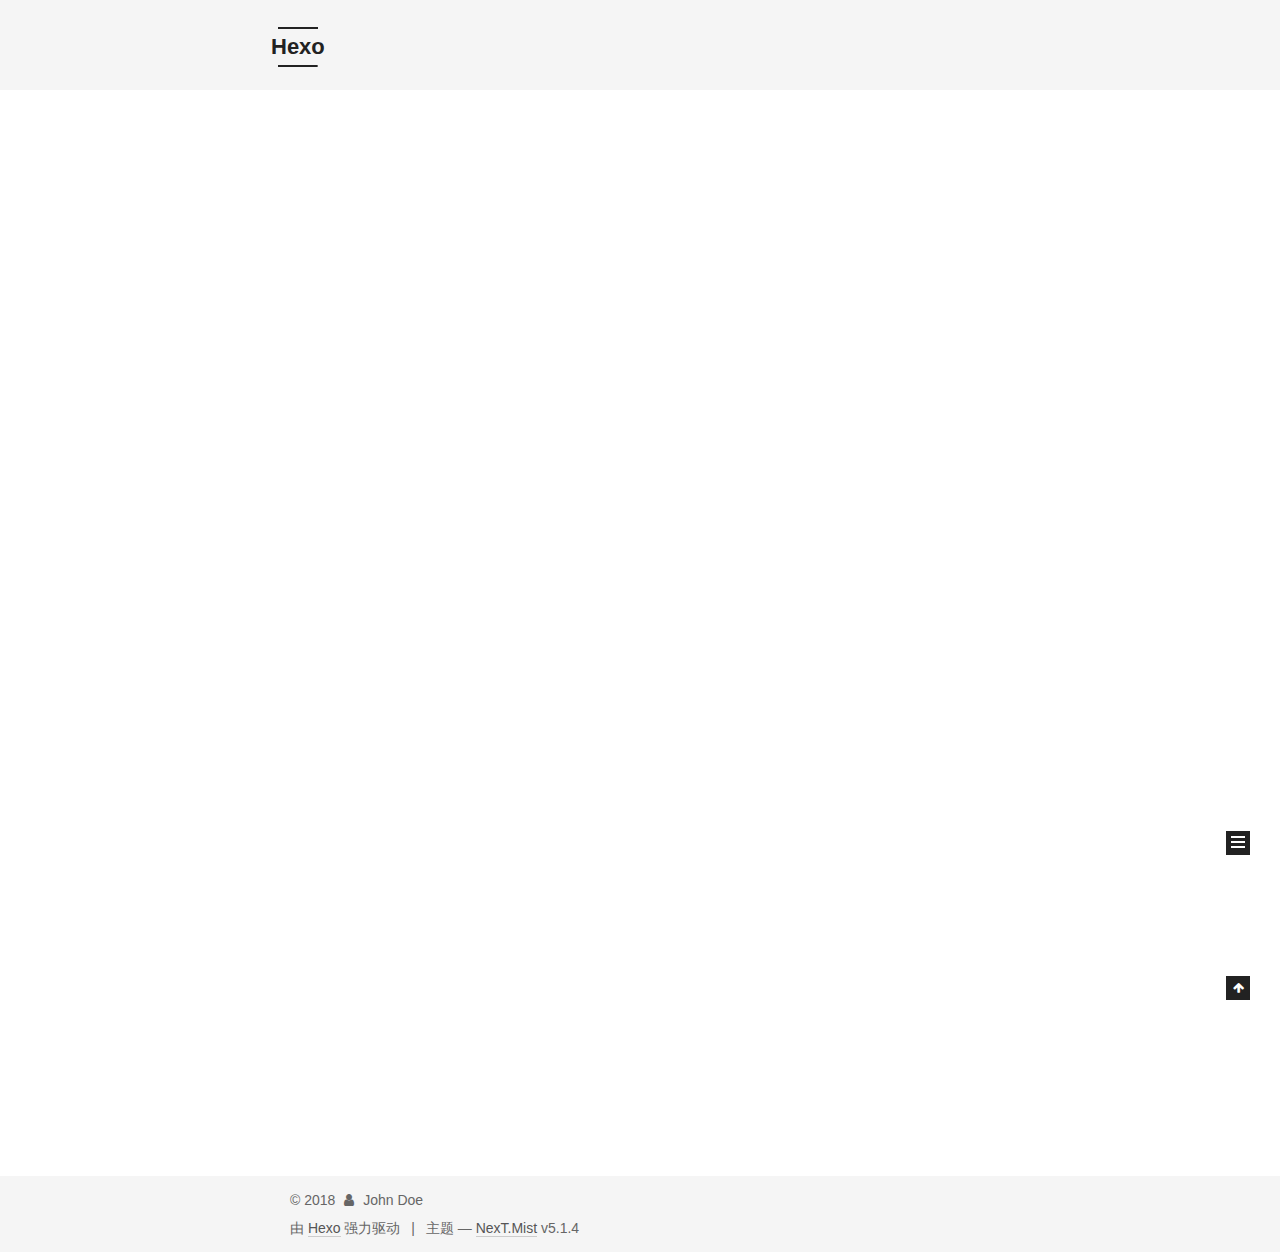
<file: index.html>
<!DOCTYPE html>



  


<html class="theme-next mist use-motion" lang="zh-Hans">
<head><meta name="generator" content="Hexo 3.8.0">
  <meta charset="UTF-8">
<meta http-equiv="X-UA-Compatible" content="IE=edge">
<meta name="viewport" content="width=device-width, initial-scale=1, maximum-scale=1">
<meta name="theme-color" content="#222">









<meta http-equiv="Cache-Control" content="no-transform">
<meta http-equiv="Cache-Control" content="no-siteapp">
















  
  
  <link href="/lib/fancybox/source/jquery.fancybox.css?v=2.1.5" rel="stylesheet" type="text/css">







<link href="/lib/font-awesome/css/font-awesome.min.css?v=4.6.2" rel="stylesheet" type="text/css">

<link href="/css/main.css?v=5.1.4" rel="stylesheet" type="text/css">


  <link rel="apple-touch-icon" sizes="180x180" href="/images/apple-touch-icon-next.png?v=5.1.4">


  <link rel="icon" type="image/png" sizes="32x32" href="/images/favicon-32x32-next.png?v=5.1.4">


  <link rel="icon" type="image/png" sizes="16x16" href="/images/favicon-16x16-next.png?v=5.1.4">


  <link rel="mask-icon" href="/images/logo.svg?v=5.1.4" color="#222">





  <meta name="keywords" content="Hexo, NexT">










<meta property="og:type" content="website">
<meta property="og:title" content="Hexo">
<meta property="og:url" content="http://yoursite.com/index.html">
<meta property="og:site_name" content="Hexo">
<meta property="og:locale" content="zh-Hans">
<meta name="twitter:card" content="summary">
<meta name="twitter:title" content="Hexo">



<script type="text/javascript" id="hexo.configurations">
  var NexT = window.NexT || {};
  var CONFIG = {
    root: '/',
    scheme: 'Mist',
    version: '5.1.4',
    sidebar: {"position":"left","display":"post","offset":12,"b2t":false,"scrollpercent":false,"onmobile":false},
    fancybox: true,
    tabs: true,
    motion: {"enable":true,"async":false,"transition":{"post_block":"fadeIn","post_header":"slideDownIn","post_body":"slideDownIn","coll_header":"slideLeftIn","sidebar":"slideUpIn"}},
    duoshuo: {
      userId: '0',
      author: '博主'
    },
    algolia: {
      applicationID: '',
      apiKey: '',
      indexName: '',
      hits: {"per_page":10},
      labels: {"input_placeholder":"Search for Posts","hits_empty":"We didn't find any results for the search: ${query}","hits_stats":"${hits} results found in ${time} ms"}
    }
  };
</script>



  <link rel="canonical" href="http://yoursite.com/">





  <title>Hexo</title>
  








</head>

<body itemscope="" itemtype="http://schema.org/WebPage" lang="zh-Hans">

  
  
    
  

  <div class="container sidebar-position-left 
  page-home">
    <div class="headband"></div>

    <header id="header" class="header" itemscope="" itemtype="http://schema.org/WPHeader">
      <div class="header-inner"><div class="site-brand-wrapper">
  <div class="site-meta ">
    

    <div class="custom-logo-site-title">
      <a href="/" class="brand" rel="start">
        <span class="logo-line-before"><i></i></span>
        <span class="site-title">Hexo</span>
        <span class="logo-line-after"><i></i></span>
      </a>
    </div>
      
        <p class="site-subtitle"></p>
      
  </div>

  <div class="site-nav-toggle">
    <button>
      <span class="btn-bar"></span>
      <span class="btn-bar"></span>
      <span class="btn-bar"></span>
    </button>
  </div>
</div>

<nav class="site-nav">
  

  
    <ul id="menu" class="menu">
      
        
        <li class="menu-item menu-item-home">
          <a href="/" rel="section">
            
              <i class="menu-item-icon fa fa-fw fa-home"></i> <br>
            
            首页
          </a>
        </li>
      
        
        <li class="menu-item menu-item-about">
          <a href="/about/" rel="section">
            
              <i class="menu-item-icon fa fa-fw fa-user"></i> <br>
            
            关于
          </a>
        </li>
      
        
        <li class="menu-item menu-item-tags">
          <a href="/tags/" rel="section">
            
              <i class="menu-item-icon fa fa-fw fa-tags"></i> <br>
            
            标签
          </a>
        </li>
      
        
        <li class="menu-item menu-item-categories">
          <a href="/categories/" rel="section">
            
              <i class="menu-item-icon fa fa-fw fa-th"></i> <br>
            
            分类
          </a>
        </li>
      
        
        <li class="menu-item menu-item-archives">
          <a href="/archives/" rel="section">
            
              <i class="menu-item-icon fa fa-fw fa-archive"></i> <br>
            
            归档
          </a>
        </li>
      

      
    </ul>
  

  
</nav>



 </div>
    </header>

    <main id="main" class="main">
      <div class="main-inner">
        <div class="content-wrap">
          <div id="content" class="content">
            
  <section id="posts" class="posts-expand">
    
      

  

  
  
  

  <article class="post post-type-normal" itemscope="" itemtype="http://schema.org/Article">
  
  
  
  <div class="post-block">
    <link itemprop="mainEntityOfPage" href="http://yoursite.com/2018/11/19/hello-world/">

    <span hidden itemprop="author" itemscope="" itemtype="http://schema.org/Person">
      <meta itemprop="name" content="John Doe">
      <meta itemprop="description" content="">
      <meta itemprop="image" content="/images/avatar.gif">
    </span>

    <span hidden itemprop="publisher" itemscope="" itemtype="http://schema.org/Organization">
      <meta itemprop="name" content="Hexo">
    </span>

    
      <header class="post-header">

        
        
          <h1 class="post-title" itemprop="name headline">
                
                <a class="post-title-link" href="/2018/11/19/hello-world/" itemprop="url">Hello World</a></h1>
        

        <div class="post-meta">
          <span class="post-time">
            
              <span class="post-meta-item-icon">
                <i class="fa fa-calendar-o"></i>
              </span>
              
                <span class="post-meta-item-text">发表于</span>
              
              <time title="创建于" itemprop="dateCreated datePublished" datetime="2018-11-19T14:06:37+08:00">
                2018-11-19
              </time>
            

            

            
          </span>

          

          
            
          

          
          

          

          

          

        </div>
      </header>
    

    
    
    
    <div class="post-body" itemprop="articleBody">

      
      

      
        
          
            <p>测试Welcome to <a href="https://hexo.io/" target="_blank" rel="noopener">Hexo</a>! This is your very first post. Check <a href="https://hexo.io/docs/" target="_blank" rel="noopener">documentation</a> for more info. If you get any problems when using Hexo, you can find the answer in <a href="https://hexo.io/docs/troubleshooting.html" target="_blank" rel="noopener">troubleshooting</a> or you can ask me on <a href="https://github.com/hexojs/hexo/issues" target="_blank" rel="noopener">GitHub</a>.</p>
<h2 id="Quick-Start"><a href="#Quick-Start" class="headerlink" title="Quick Start"></a>Quick Start</h2><h3 id="Create-a-new-post"><a href="#Create-a-new-post" class="headerlink" title="Create a new post"></a>Create a new post</h3><figure class="highlight bash"><table><tr><td class="gutter"><pre><span class="line">1</span><br></pre></td><td class="code"><pre><span class="line">$ hexo new <span class="string">"My New Post"</span></span><br></pre></td></tr></table></figure>
<p>More info: <a href="https://hexo.io/docs/writing.html" target="_blank" rel="noopener">Writing</a></p>
<h3 id="Run-server"><a href="#Run-server" class="headerlink" title="Run server"></a>Run server</h3><figure class="highlight bash"><table><tr><td class="gutter"><pre><span class="line">1</span><br></pre></td><td class="code"><pre><span class="line">$ hexo server</span><br></pre></td></tr></table></figure>
<p>More info: <a href="https://hexo.io/docs/server.html" target="_blank" rel="noopener">Server</a></p>
<h3 id="Generate-static-files"><a href="#Generate-static-files" class="headerlink" title="Generate static files"></a>Generate static files</h3><figure class="highlight bash"><table><tr><td class="gutter"><pre><span class="line">1</span><br></pre></td><td class="code"><pre><span class="line">$ hexo generate</span><br></pre></td></tr></table></figure>
<p>More info: <a href="https://hexo.io/docs/generating.html" target="_blank" rel="noopener">Generating</a></p>
<h3 id="Deploy-to-remote-sites"><a href="#Deploy-to-remote-sites" class="headerlink" title="Deploy to remote sites"></a>Deploy to remote sites</h3><figure class="highlight bash"><table><tr><td class="gutter"><pre><span class="line">1</span><br></pre></td><td class="code"><pre><span class="line">$ hexo deploy</span><br></pre></td></tr></table></figure>
<p>More info: <a href="https://hexo.io/docs/deployment.html" target="_blank" rel="noopener">Deployment</a></p>

          
        
      
    </div>
    
    
    

    

    

    

    <footer class="post-footer">
      

      

      

      
      
        <div class="post-eof"></div>
      
    </footer>
  </div>
  
  
  
  </article>


    
  </section>

  


          </div>
          


          

        </div>
        
          
  
  <div class="sidebar-toggle">
    <div class="sidebar-toggle-line-wrap">
      <span class="sidebar-toggle-line sidebar-toggle-line-first"></span>
      <span class="sidebar-toggle-line sidebar-toggle-line-middle"></span>
      <span class="sidebar-toggle-line sidebar-toggle-line-last"></span>
    </div>
  </div>

  <aside id="sidebar" class="sidebar">
    
    <div class="sidebar-inner">

      

      

      <section class="site-overview-wrap sidebar-panel sidebar-panel-active">
        <div class="site-overview">
          <div class="site-author motion-element" itemprop="author" itemscope="" itemtype="http://schema.org/Person">
            
              <p class="site-author-name" itemprop="name">John Doe</p>
              <p class="site-description motion-element" itemprop="description"></p>
          </div>

          <nav class="site-state motion-element">

            
              <div class="site-state-item site-state-posts">
              
                <a href="/archives/">
              
                  <span class="site-state-item-count">1</span>
                  <span class="site-state-item-name">日志</span>
                </a>
              </div>
            

            

            

          </nav>

          

          

          
          

          
          

          

        </div>
      </section>

      

      

    </div>
  </aside>


        
      </div>
    </main>

    <footer id="footer" class="footer">
      <div class="footer-inner">
        <div class="copyright">&copy; <span itemprop="copyrightYear">2018</span>
  <span class="with-love">
    <i class="fa fa-user"></i>
  </span>
  <span class="author" itemprop="copyrightHolder">John Doe</span>

  
</div>


  <div class="powered-by">由 <a class="theme-link" target="_blank" href="https://hexo.io">Hexo</a> 强力驱动</div>



  <span class="post-meta-divider">|</span>



  <div class="theme-info">主题 &mdash; <a class="theme-link" target="_blank" href="https://github.com/iissnan/hexo-theme-next">NexT.Mist</a> v5.1.4</div>




        







        
      </div>
    </footer>

    
      <div class="back-to-top">
        <i class="fa fa-arrow-up"></i>
        
      </div>
    

    

  </div>

  

<script type="text/javascript">
  if (Object.prototype.toString.call(window.Promise) !== '[object Function]') {
    window.Promise = null;
  }
</script>









  












  
  
    <script type="text/javascript" src="/lib/jquery/index.js?v=2.1.3"></script>
  

  
  
    <script type="text/javascript" src="/lib/fastclick/lib/fastclick.min.js?v=1.0.6"></script>
  

  
  
    <script type="text/javascript" src="/lib/jquery_lazyload/jquery.lazyload.js?v=1.9.7"></script>
  

  
  
    <script type="text/javascript" src="/lib/velocity/velocity.min.js?v=1.2.1"></script>
  

  
  
    <script type="text/javascript" src="/lib/velocity/velocity.ui.min.js?v=1.2.1"></script>
  

  
  
    <script type="text/javascript" src="/lib/fancybox/source/jquery.fancybox.pack.js?v=2.1.5"></script>
  


  


  <script type="text/javascript" src="/js/src/utils.js?v=5.1.4"></script>

  <script type="text/javascript" src="/js/src/motion.js?v=5.1.4"></script>



  
  

  

  


  <script type="text/javascript" src="/js/src/bootstrap.js?v=5.1.4"></script>



  


  




	





  





  












  





  

  

  

  
  

  

  

  

</body>
</html>
</file>
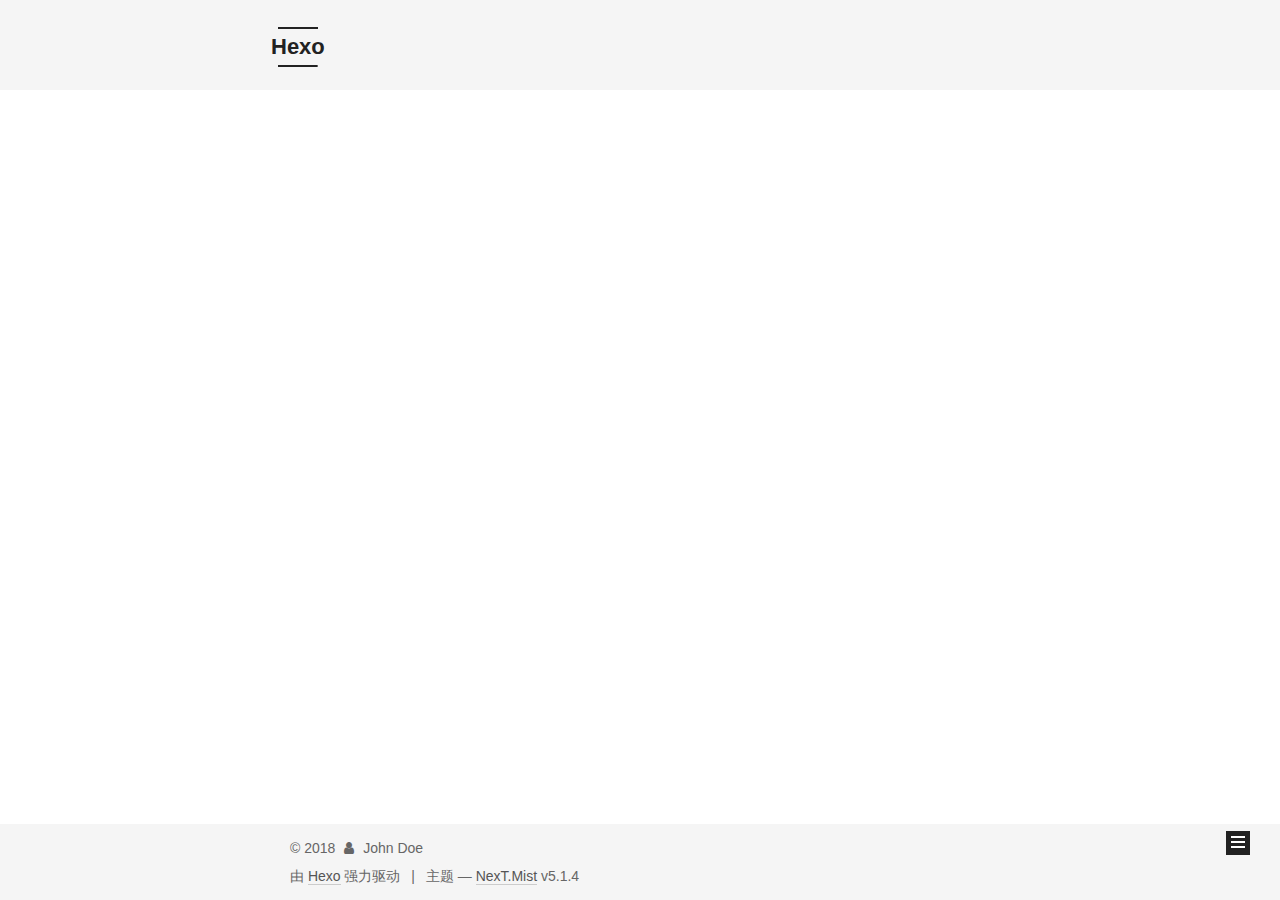
<file: archives/index.html>
<!DOCTYPE html>



  


<html class="theme-next mist use-motion" lang="zh-Hans">
<head><meta name="generator" content="Hexo 3.8.0">
  <meta charset="UTF-8">
<meta http-equiv="X-UA-Compatible" content="IE=edge">
<meta name="viewport" content="width=device-width, initial-scale=1, maximum-scale=1">
<meta name="theme-color" content="#222">









<meta http-equiv="Cache-Control" content="no-transform">
<meta http-equiv="Cache-Control" content="no-siteapp">
















  
  
  <link href="/lib/fancybox/source/jquery.fancybox.css?v=2.1.5" rel="stylesheet" type="text/css">







<link href="/lib/font-awesome/css/font-awesome.min.css?v=4.6.2" rel="stylesheet" type="text/css">

<link href="/css/main.css?v=5.1.4" rel="stylesheet" type="text/css">


  <link rel="apple-touch-icon" sizes="180x180" href="/images/apple-touch-icon-next.png?v=5.1.4">


  <link rel="icon" type="image/png" sizes="32x32" href="/images/favicon-32x32-next.png?v=5.1.4">


  <link rel="icon" type="image/png" sizes="16x16" href="/images/favicon-16x16-next.png?v=5.1.4">


  <link rel="mask-icon" href="/images/logo.svg?v=5.1.4" color="#222">





  <meta name="keywords" content="Hexo, NexT">










<meta property="og:type" content="website">
<meta property="og:title" content="Hexo">
<meta property="og:url" content="http://yoursite.com/archives/index.html">
<meta property="og:site_name" content="Hexo">
<meta property="og:locale" content="zh-Hans">
<meta name="twitter:card" content="summary">
<meta name="twitter:title" content="Hexo">



<script type="text/javascript" id="hexo.configurations">
  var NexT = window.NexT || {};
  var CONFIG = {
    root: '/',
    scheme: 'Mist',
    version: '5.1.4',
    sidebar: {"position":"left","display":"post","offset":12,"b2t":false,"scrollpercent":false,"onmobile":false},
    fancybox: true,
    tabs: true,
    motion: {"enable":true,"async":false,"transition":{"post_block":"fadeIn","post_header":"slideDownIn","post_body":"slideDownIn","coll_header":"slideLeftIn","sidebar":"slideUpIn"}},
    duoshuo: {
      userId: '0',
      author: '博主'
    },
    algolia: {
      applicationID: '',
      apiKey: '',
      indexName: '',
      hits: {"per_page":10},
      labels: {"input_placeholder":"Search for Posts","hits_empty":"We didn't find any results for the search: ${query}","hits_stats":"${hits} results found in ${time} ms"}
    }
  };
</script>



  <link rel="canonical" href="http://yoursite.com/archives/">





  <title>归档 | Hexo</title>
  








</head>

<body itemscope="" itemtype="http://schema.org/WebPage" lang="zh-Hans">

  
  
    
  

  <div class="container sidebar-position-left page-archive">
    <div class="headband"></div>

    <header id="header" class="header" itemscope="" itemtype="http://schema.org/WPHeader">
      <div class="header-inner"><div class="site-brand-wrapper">
  <div class="site-meta ">
    

    <div class="custom-logo-site-title">
      <a href="/" class="brand" rel="start">
        <span class="logo-line-before"><i></i></span>
        <span class="site-title">Hexo</span>
        <span class="logo-line-after"><i></i></span>
      </a>
    </div>
      
        <p class="site-subtitle"></p>
      
  </div>

  <div class="site-nav-toggle">
    <button>
      <span class="btn-bar"></span>
      <span class="btn-bar"></span>
      <span class="btn-bar"></span>
    </button>
  </div>
</div>

<nav class="site-nav">
  

  
    <ul id="menu" class="menu">
      
        
        <li class="menu-item menu-item-home">
          <a href="/" rel="section">
            
              <i class="menu-item-icon fa fa-fw fa-home"></i> <br>
            
            首页
          </a>
        </li>
      
        
        <li class="menu-item menu-item-about">
          <a href="/about/" rel="section">
            
              <i class="menu-item-icon fa fa-fw fa-user"></i> <br>
            
            关于
          </a>
        </li>
      
        
        <li class="menu-item menu-item-tags">
          <a href="/tags/" rel="section">
            
              <i class="menu-item-icon fa fa-fw fa-tags"></i> <br>
            
            标签
          </a>
        </li>
      
        
        <li class="menu-item menu-item-categories">
          <a href="/categories/" rel="section">
            
              <i class="menu-item-icon fa fa-fw fa-th"></i> <br>
            
            分类
          </a>
        </li>
      
        
        <li class="menu-item menu-item-archives">
          <a href="/archives/" rel="section">
            
              <i class="menu-item-icon fa fa-fw fa-archive"></i> <br>
            
            归档
          </a>
        </li>
      

      
    </ul>
  

  
</nav>



 </div>
    </header>

    <main id="main" class="main">
      <div class="main-inner">
        <div class="content-wrap">
          <div id="content" class="content">
            

  
  
  
  <div class="post-block archive">
    <div id="posts" class="posts-collapse">
      <span class="archive-move-on"></span>

      <span class="archive-page-counter">
        
        
        
          
        
        嗯..! 目前共计 1 篇日志。 继续努力。
      </span>

      

        
        
        

        
          
          <div class="collection-title">
            <h1 class="archive-year" id="archive-year-2018">2018</h1>
          </div>
        
        

        

  <article class="post post-type-normal" itemscope="" itemtype="http://schema.org/Article">
    <header class="post-header">

      <h2 class="post-title">
        
            <a class="post-title-link" href="/2018/11/19/hello-world/" itemprop="url">
              
                <span itemprop="name">Hello World</span>
              
            </a>
        
      </h2>

      <div class="post-meta">
        <time class="post-time" itemprop="dateCreated" datetime="2018-11-19T14:06:37+08:00" content="2018-11-19">
          11-19
        </time>
      </div>

    </header>
  </article>



      

    </div>
  </div>
  
  
  

  



          </div>
          


          

        </div>
        
          
  
  <div class="sidebar-toggle">
    <div class="sidebar-toggle-line-wrap">
      <span class="sidebar-toggle-line sidebar-toggle-line-first"></span>
      <span class="sidebar-toggle-line sidebar-toggle-line-middle"></span>
      <span class="sidebar-toggle-line sidebar-toggle-line-last"></span>
    </div>
  </div>

  <aside id="sidebar" class="sidebar">
    
    <div class="sidebar-inner">

      

      

      <section class="site-overview-wrap sidebar-panel sidebar-panel-active">
        <div class="site-overview">
          <div class="site-author motion-element" itemprop="author" itemscope="" itemtype="http://schema.org/Person">
            
              <p class="site-author-name" itemprop="name">John Doe</p>
              <p class="site-description motion-element" itemprop="description"></p>
          </div>

          <nav class="site-state motion-element">

            
              <div class="site-state-item site-state-posts">
              
                <a href="/archives/">
              
                  <span class="site-state-item-count">1</span>
                  <span class="site-state-item-name">日志</span>
                </a>
              </div>
            

            

            

          </nav>

          

          

          
          

          
          

          

        </div>
      </section>

      

      

    </div>
  </aside>


        
      </div>
    </main>

    <footer id="footer" class="footer">
      <div class="footer-inner">
        <div class="copyright">&copy; <span itemprop="copyrightYear">2018</span>
  <span class="with-love">
    <i class="fa fa-user"></i>
  </span>
  <span class="author" itemprop="copyrightHolder">John Doe</span>

  
</div>


  <div class="powered-by">由 <a class="theme-link" target="_blank" href="https://hexo.io">Hexo</a> 强力驱动</div>



  <span class="post-meta-divider">|</span>



  <div class="theme-info">主题 &mdash; <a class="theme-link" target="_blank" href="https://github.com/iissnan/hexo-theme-next">NexT.Mist</a> v5.1.4</div>




        







        
      </div>
    </footer>

    
      <div class="back-to-top">
        <i class="fa fa-arrow-up"></i>
        
      </div>
    

    

  </div>

  

<script type="text/javascript">
  if (Object.prototype.toString.call(window.Promise) !== '[object Function]') {
    window.Promise = null;
  }
</script>









  












  
  
    <script type="text/javascript" src="/lib/jquery/index.js?v=2.1.3"></script>
  

  
  
    <script type="text/javascript" src="/lib/fastclick/lib/fastclick.min.js?v=1.0.6"></script>
  

  
  
    <script type="text/javascript" src="/lib/jquery_lazyload/jquery.lazyload.js?v=1.9.7"></script>
  

  
  
    <script type="text/javascript" src="/lib/velocity/velocity.min.js?v=1.2.1"></script>
  

  
  
    <script type="text/javascript" src="/lib/velocity/velocity.ui.min.js?v=1.2.1"></script>
  

  
  
    <script type="text/javascript" src="/lib/fancybox/source/jquery.fancybox.pack.js?v=2.1.5"></script>
  


  


  <script type="text/javascript" src="/js/src/utils.js?v=5.1.4"></script>

  <script type="text/javascript" src="/js/src/motion.js?v=5.1.4"></script>



  
  

  

  


  <script type="text/javascript" src="/js/src/bootstrap.js?v=5.1.4"></script>



  


  




	





  





  












  





  

  

  

  
  

  

  

  

</body>
</html>
</file>
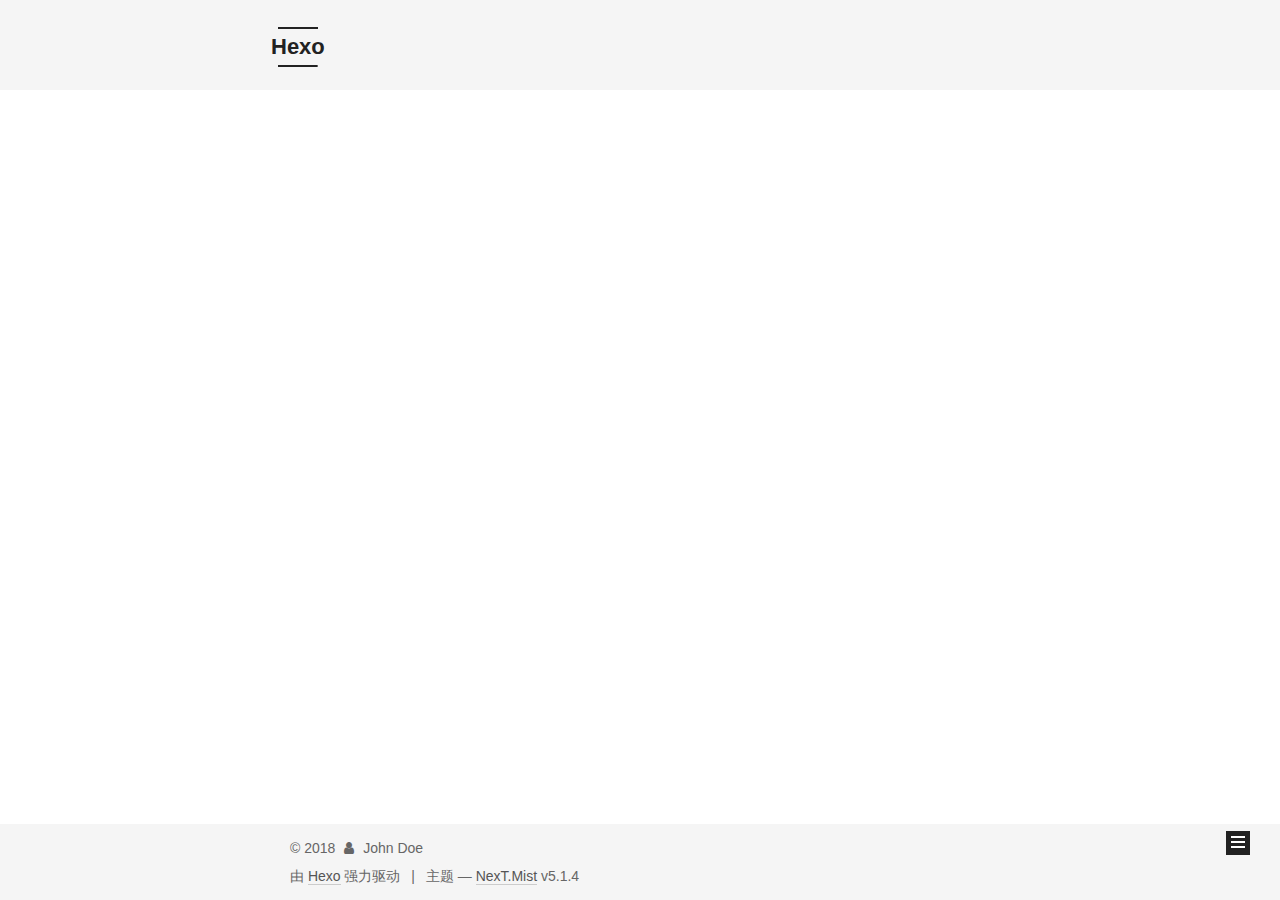
<file: archives/2018/index.html>
<!DOCTYPE html>



  


<html class="theme-next mist use-motion" lang="zh-Hans">
<head><meta name="generator" content="Hexo 3.8.0">
  <meta charset="UTF-8">
<meta http-equiv="X-UA-Compatible" content="IE=edge">
<meta name="viewport" content="width=device-width, initial-scale=1, maximum-scale=1">
<meta name="theme-color" content="#222">









<meta http-equiv="Cache-Control" content="no-transform">
<meta http-equiv="Cache-Control" content="no-siteapp">
















  
  
  <link href="/lib/fancybox/source/jquery.fancybox.css?v=2.1.5" rel="stylesheet" type="text/css">







<link href="/lib/font-awesome/css/font-awesome.min.css?v=4.6.2" rel="stylesheet" type="text/css">

<link href="/css/main.css?v=5.1.4" rel="stylesheet" type="text/css">


  <link rel="apple-touch-icon" sizes="180x180" href="/images/apple-touch-icon-next.png?v=5.1.4">


  <link rel="icon" type="image/png" sizes="32x32" href="/images/favicon-32x32-next.png?v=5.1.4">


  <link rel="icon" type="image/png" sizes="16x16" href="/images/favicon-16x16-next.png?v=5.1.4">


  <link rel="mask-icon" href="/images/logo.svg?v=5.1.4" color="#222">





  <meta name="keywords" content="Hexo, NexT">










<meta property="og:type" content="website">
<meta property="og:title" content="Hexo">
<meta property="og:url" content="http://yoursite.com/archives/2018/index.html">
<meta property="og:site_name" content="Hexo">
<meta property="og:locale" content="zh-Hans">
<meta name="twitter:card" content="summary">
<meta name="twitter:title" content="Hexo">



<script type="text/javascript" id="hexo.configurations">
  var NexT = window.NexT || {};
  var CONFIG = {
    root: '/',
    scheme: 'Mist',
    version: '5.1.4',
    sidebar: {"position":"left","display":"post","offset":12,"b2t":false,"scrollpercent":false,"onmobile":false},
    fancybox: true,
    tabs: true,
    motion: {"enable":true,"async":false,"transition":{"post_block":"fadeIn","post_header":"slideDownIn","post_body":"slideDownIn","coll_header":"slideLeftIn","sidebar":"slideUpIn"}},
    duoshuo: {
      userId: '0',
      author: '博主'
    },
    algolia: {
      applicationID: '',
      apiKey: '',
      indexName: '',
      hits: {"per_page":10},
      labels: {"input_placeholder":"Search for Posts","hits_empty":"We didn't find any results for the search: ${query}","hits_stats":"${hits} results found in ${time} ms"}
    }
  };
</script>



  <link rel="canonical" href="http://yoursite.com/archives/2018/">





  <title>归档 | Hexo</title>
  








</head>

<body itemscope="" itemtype="http://schema.org/WebPage" lang="zh-Hans">

  
  
    
  

  <div class="container sidebar-position-left page-archive">
    <div class="headband"></div>

    <header id="header" class="header" itemscope="" itemtype="http://schema.org/WPHeader">
      <div class="header-inner"><div class="site-brand-wrapper">
  <div class="site-meta ">
    

    <div class="custom-logo-site-title">
      <a href="/" class="brand" rel="start">
        <span class="logo-line-before"><i></i></span>
        <span class="site-title">Hexo</span>
        <span class="logo-line-after"><i></i></span>
      </a>
    </div>
      
        <p class="site-subtitle"></p>
      
  </div>

  <div class="site-nav-toggle">
    <button>
      <span class="btn-bar"></span>
      <span class="btn-bar"></span>
      <span class="btn-bar"></span>
    </button>
  </div>
</div>

<nav class="site-nav">
  

  
    <ul id="menu" class="menu">
      
        
        <li class="menu-item menu-item-home">
          <a href="/" rel="section">
            
              <i class="menu-item-icon fa fa-fw fa-home"></i> <br>
            
            首页
          </a>
        </li>
      
        
        <li class="menu-item menu-item-about">
          <a href="/about/" rel="section">
            
              <i class="menu-item-icon fa fa-fw fa-user"></i> <br>
            
            关于
          </a>
        </li>
      
        
        <li class="menu-item menu-item-tags">
          <a href="/tags/" rel="section">
            
              <i class="menu-item-icon fa fa-fw fa-tags"></i> <br>
            
            标签
          </a>
        </li>
      
        
        <li class="menu-item menu-item-categories">
          <a href="/categories/" rel="section">
            
              <i class="menu-item-icon fa fa-fw fa-th"></i> <br>
            
            分类
          </a>
        </li>
      
        
        <li class="menu-item menu-item-archives">
          <a href="/archives/" rel="section">
            
              <i class="menu-item-icon fa fa-fw fa-archive"></i> <br>
            
            归档
          </a>
        </li>
      

      
    </ul>
  

  
</nav>



 </div>
    </header>

    <main id="main" class="main">
      <div class="main-inner">
        <div class="content-wrap">
          <div id="content" class="content">
            

  
  
  
  <div class="post-block archive">
    <div id="posts" class="posts-collapse">
      <span class="archive-move-on"></span>

      <span class="archive-page-counter">
        
        
        
          
        
        嗯..! 目前共计 1 篇日志。 继续努力。
      </span>

      

        
        
        

        
          
          <div class="collection-title">
            <h1 class="archive-year" id="archive-year-2018">2018</h1>
          </div>
        
        

        

  <article class="post post-type-normal" itemscope="" itemtype="http://schema.org/Article">
    <header class="post-header">

      <h2 class="post-title">
        
            <a class="post-title-link" href="/2018/11/19/hello-world/" itemprop="url">
              
                <span itemprop="name">Hello World</span>
              
            </a>
        
      </h2>

      <div class="post-meta">
        <time class="post-time" itemprop="dateCreated" datetime="2018-11-19T14:06:37+08:00" content="2018-11-19">
          11-19
        </time>
      </div>

    </header>
  </article>



      

    </div>
  </div>
  
  
  

  



          </div>
          


          

        </div>
        
          
  
  <div class="sidebar-toggle">
    <div class="sidebar-toggle-line-wrap">
      <span class="sidebar-toggle-line sidebar-toggle-line-first"></span>
      <span class="sidebar-toggle-line sidebar-toggle-line-middle"></span>
      <span class="sidebar-toggle-line sidebar-toggle-line-last"></span>
    </div>
  </div>

  <aside id="sidebar" class="sidebar">
    
    <div class="sidebar-inner">

      

      

      <section class="site-overview-wrap sidebar-panel sidebar-panel-active">
        <div class="site-overview">
          <div class="site-author motion-element" itemprop="author" itemscope="" itemtype="http://schema.org/Person">
            
              <p class="site-author-name" itemprop="name">John Doe</p>
              <p class="site-description motion-element" itemprop="description"></p>
          </div>

          <nav class="site-state motion-element">

            
              <div class="site-state-item site-state-posts">
              
                <a href="/archives/">
              
                  <span class="site-state-item-count">1</span>
                  <span class="site-state-item-name">日志</span>
                </a>
              </div>
            

            

            

          </nav>

          

          

          
          

          
          

          

        </div>
      </section>

      

      

    </div>
  </aside>


        
      </div>
    </main>

    <footer id="footer" class="footer">
      <div class="footer-inner">
        <div class="copyright">&copy; <span itemprop="copyrightYear">2018</span>
  <span class="with-love">
    <i class="fa fa-user"></i>
  </span>
  <span class="author" itemprop="copyrightHolder">John Doe</span>

  
</div>


  <div class="powered-by">由 <a class="theme-link" target="_blank" href="https://hexo.io">Hexo</a> 强力驱动</div>



  <span class="post-meta-divider">|</span>



  <div class="theme-info">主题 &mdash; <a class="theme-link" target="_blank" href="https://github.com/iissnan/hexo-theme-next">NexT.Mist</a> v5.1.4</div>




        







        
      </div>
    </footer>

    
      <div class="back-to-top">
        <i class="fa fa-arrow-up"></i>
        
      </div>
    

    

  </div>

  

<script type="text/javascript">
  if (Object.prototype.toString.call(window.Promise) !== '[object Function]') {
    window.Promise = null;
  }
</script>









  












  
  
    <script type="text/javascript" src="/lib/jquery/index.js?v=2.1.3"></script>
  

  
  
    <script type="text/javascript" src="/lib/fastclick/lib/fastclick.min.js?v=1.0.6"></script>
  

  
  
    <script type="text/javascript" src="/lib/jquery_lazyload/jquery.lazyload.js?v=1.9.7"></script>
  

  
  
    <script type="text/javascript" src="/lib/velocity/velocity.min.js?v=1.2.1"></script>
  

  
  
    <script type="text/javascript" src="/lib/velocity/velocity.ui.min.js?v=1.2.1"></script>
  

  
  
    <script type="text/javascript" src="/lib/fancybox/source/jquery.fancybox.pack.js?v=2.1.5"></script>
  


  


  <script type="text/javascript" src="/js/src/utils.js?v=5.1.4"></script>

  <script type="text/javascript" src="/js/src/motion.js?v=5.1.4"></script>



  
  

  

  


  <script type="text/javascript" src="/js/src/bootstrap.js?v=5.1.4"></script>



  


  




	





  





  












  





  

  

  

  
  

  

  

  

</body>
</html>
</file>
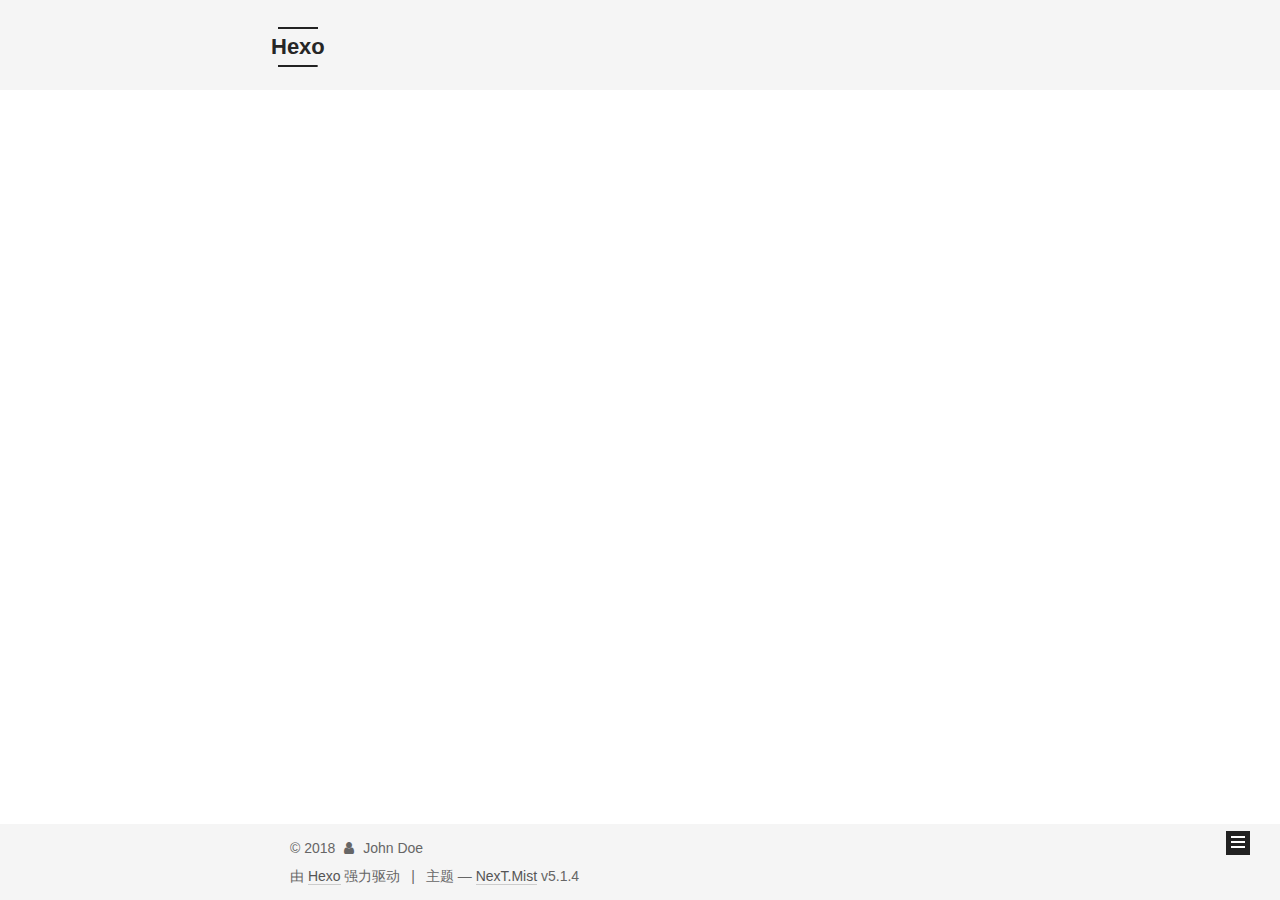
<file: archives/2018/11/index.html>
<!DOCTYPE html>



  


<html class="theme-next mist use-motion" lang="zh-Hans">
<head><meta name="generator" content="Hexo 3.8.0">
  <meta charset="UTF-8">
<meta http-equiv="X-UA-Compatible" content="IE=edge">
<meta name="viewport" content="width=device-width, initial-scale=1, maximum-scale=1">
<meta name="theme-color" content="#222">









<meta http-equiv="Cache-Control" content="no-transform">
<meta http-equiv="Cache-Control" content="no-siteapp">
















  
  
  <link href="/lib/fancybox/source/jquery.fancybox.css?v=2.1.5" rel="stylesheet" type="text/css">







<link href="/lib/font-awesome/css/font-awesome.min.css?v=4.6.2" rel="stylesheet" type="text/css">

<link href="/css/main.css?v=5.1.4" rel="stylesheet" type="text/css">


  <link rel="apple-touch-icon" sizes="180x180" href="/images/apple-touch-icon-next.png?v=5.1.4">


  <link rel="icon" type="image/png" sizes="32x32" href="/images/favicon-32x32-next.png?v=5.1.4">


  <link rel="icon" type="image/png" sizes="16x16" href="/images/favicon-16x16-next.png?v=5.1.4">


  <link rel="mask-icon" href="/images/logo.svg?v=5.1.4" color="#222">





  <meta name="keywords" content="Hexo, NexT">










<meta property="og:type" content="website">
<meta property="og:title" content="Hexo">
<meta property="og:url" content="http://yoursite.com/archives/2018/11/index.html">
<meta property="og:site_name" content="Hexo">
<meta property="og:locale" content="zh-Hans">
<meta name="twitter:card" content="summary">
<meta name="twitter:title" content="Hexo">



<script type="text/javascript" id="hexo.configurations">
  var NexT = window.NexT || {};
  var CONFIG = {
    root: '/',
    scheme: 'Mist',
    version: '5.1.4',
    sidebar: {"position":"left","display":"post","offset":12,"b2t":false,"scrollpercent":false,"onmobile":false},
    fancybox: true,
    tabs: true,
    motion: {"enable":true,"async":false,"transition":{"post_block":"fadeIn","post_header":"slideDownIn","post_body":"slideDownIn","coll_header":"slideLeftIn","sidebar":"slideUpIn"}},
    duoshuo: {
      userId: '0',
      author: '博主'
    },
    algolia: {
      applicationID: '',
      apiKey: '',
      indexName: '',
      hits: {"per_page":10},
      labels: {"input_placeholder":"Search for Posts","hits_empty":"We didn't find any results for the search: ${query}","hits_stats":"${hits} results found in ${time} ms"}
    }
  };
</script>



  <link rel="canonical" href="http://yoursite.com/archives/2018/11/">





  <title>归档 | Hexo</title>
  








</head>

<body itemscope="" itemtype="http://schema.org/WebPage" lang="zh-Hans">

  
  
    
  

  <div class="container sidebar-position-left page-archive">
    <div class="headband"></div>

    <header id="header" class="header" itemscope="" itemtype="http://schema.org/WPHeader">
      <div class="header-inner"><div class="site-brand-wrapper">
  <div class="site-meta ">
    

    <div class="custom-logo-site-title">
      <a href="/" class="brand" rel="start">
        <span class="logo-line-before"><i></i></span>
        <span class="site-title">Hexo</span>
        <span class="logo-line-after"><i></i></span>
      </a>
    </div>
      
        <p class="site-subtitle"></p>
      
  </div>

  <div class="site-nav-toggle">
    <button>
      <span class="btn-bar"></span>
      <span class="btn-bar"></span>
      <span class="btn-bar"></span>
    </button>
  </div>
</div>

<nav class="site-nav">
  

  
    <ul id="menu" class="menu">
      
        
        <li class="menu-item menu-item-home">
          <a href="/" rel="section">
            
              <i class="menu-item-icon fa fa-fw fa-home"></i> <br>
            
            首页
          </a>
        </li>
      
        
        <li class="menu-item menu-item-about">
          <a href="/about/" rel="section">
            
              <i class="menu-item-icon fa fa-fw fa-user"></i> <br>
            
            关于
          </a>
        </li>
      
        
        <li class="menu-item menu-item-tags">
          <a href="/tags/" rel="section">
            
              <i class="menu-item-icon fa fa-fw fa-tags"></i> <br>
            
            标签
          </a>
        </li>
      
        
        <li class="menu-item menu-item-categories">
          <a href="/categories/" rel="section">
            
              <i class="menu-item-icon fa fa-fw fa-th"></i> <br>
            
            分类
          </a>
        </li>
      
        
        <li class="menu-item menu-item-archives">
          <a href="/archives/" rel="section">
            
              <i class="menu-item-icon fa fa-fw fa-archive"></i> <br>
            
            归档
          </a>
        </li>
      

      
    </ul>
  

  
</nav>



 </div>
    </header>

    <main id="main" class="main">
      <div class="main-inner">
        <div class="content-wrap">
          <div id="content" class="content">
            

  
  
  
  <div class="post-block archive">
    <div id="posts" class="posts-collapse">
      <span class="archive-move-on"></span>

      <span class="archive-page-counter">
        
        
        
          
        
        嗯..! 目前共计 1 篇日志。 继续努力。
      </span>

      

        
        
        

        
          
          <div class="collection-title">
            <h1 class="archive-year" id="archive-year-2018">2018</h1>
          </div>
        
        

        

  <article class="post post-type-normal" itemscope="" itemtype="http://schema.org/Article">
    <header class="post-header">

      <h2 class="post-title">
        
            <a class="post-title-link" href="/2018/11/19/hello-world/" itemprop="url">
              
                <span itemprop="name">Hello World</span>
              
            </a>
        
      </h2>

      <div class="post-meta">
        <time class="post-time" itemprop="dateCreated" datetime="2018-11-19T14:06:37+08:00" content="2018-11-19">
          11-19
        </time>
      </div>

    </header>
  </article>



      

    </div>
  </div>
  
  
  

  



          </div>
          


          

        </div>
        
          
  
  <div class="sidebar-toggle">
    <div class="sidebar-toggle-line-wrap">
      <span class="sidebar-toggle-line sidebar-toggle-line-first"></span>
      <span class="sidebar-toggle-line sidebar-toggle-line-middle"></span>
      <span class="sidebar-toggle-line sidebar-toggle-line-last"></span>
    </div>
  </div>

  <aside id="sidebar" class="sidebar">
    
    <div class="sidebar-inner">

      

      

      <section class="site-overview-wrap sidebar-panel sidebar-panel-active">
        <div class="site-overview">
          <div class="site-author motion-element" itemprop="author" itemscope="" itemtype="http://schema.org/Person">
            
              <p class="site-author-name" itemprop="name">John Doe</p>
              <p class="site-description motion-element" itemprop="description"></p>
          </div>

          <nav class="site-state motion-element">

            
              <div class="site-state-item site-state-posts">
              
                <a href="/archives/">
              
                  <span class="site-state-item-count">1</span>
                  <span class="site-state-item-name">日志</span>
                </a>
              </div>
            

            

            

          </nav>

          

          

          
          

          
          

          

        </div>
      </section>

      

      

    </div>
  </aside>


        
      </div>
    </main>

    <footer id="footer" class="footer">
      <div class="footer-inner">
        <div class="copyright">&copy; <span itemprop="copyrightYear">2018</span>
  <span class="with-love">
    <i class="fa fa-user"></i>
  </span>
  <span class="author" itemprop="copyrightHolder">John Doe</span>

  
</div>


  <div class="powered-by">由 <a class="theme-link" target="_blank" href="https://hexo.io">Hexo</a> 强力驱动</div>



  <span class="post-meta-divider">|</span>



  <div class="theme-info">主题 &mdash; <a class="theme-link" target="_blank" href="https://github.com/iissnan/hexo-theme-next">NexT.Mist</a> v5.1.4</div>




        







        
      </div>
    </footer>

    
      <div class="back-to-top">
        <i class="fa fa-arrow-up"></i>
        
      </div>
    

    

  </div>

  

<script type="text/javascript">
  if (Object.prototype.toString.call(window.Promise) !== '[object Function]') {
    window.Promise = null;
  }
</script>









  












  
  
    <script type="text/javascript" src="/lib/jquery/index.js?v=2.1.3"></script>
  

  
  
    <script type="text/javascript" src="/lib/fastclick/lib/fastclick.min.js?v=1.0.6"></script>
  

  
  
    <script type="text/javascript" src="/lib/jquery_lazyload/jquery.lazyload.js?v=1.9.7"></script>
  

  
  
    <script type="text/javascript" src="/lib/velocity/velocity.min.js?v=1.2.1"></script>
  

  
  
    <script type="text/javascript" src="/lib/velocity/velocity.ui.min.js?v=1.2.1"></script>
  

  
  
    <script type="text/javascript" src="/lib/fancybox/source/jquery.fancybox.pack.js?v=2.1.5"></script>
  


  


  <script type="text/javascript" src="/js/src/utils.js?v=5.1.4"></script>

  <script type="text/javascript" src="/js/src/motion.js?v=5.1.4"></script>



  
  

  

  


  <script type="text/javascript" src="/js/src/bootstrap.js?v=5.1.4"></script>



  


  




	





  





  












  





  

  

  

  
  

  

  

  

</body>
</html>
</file>
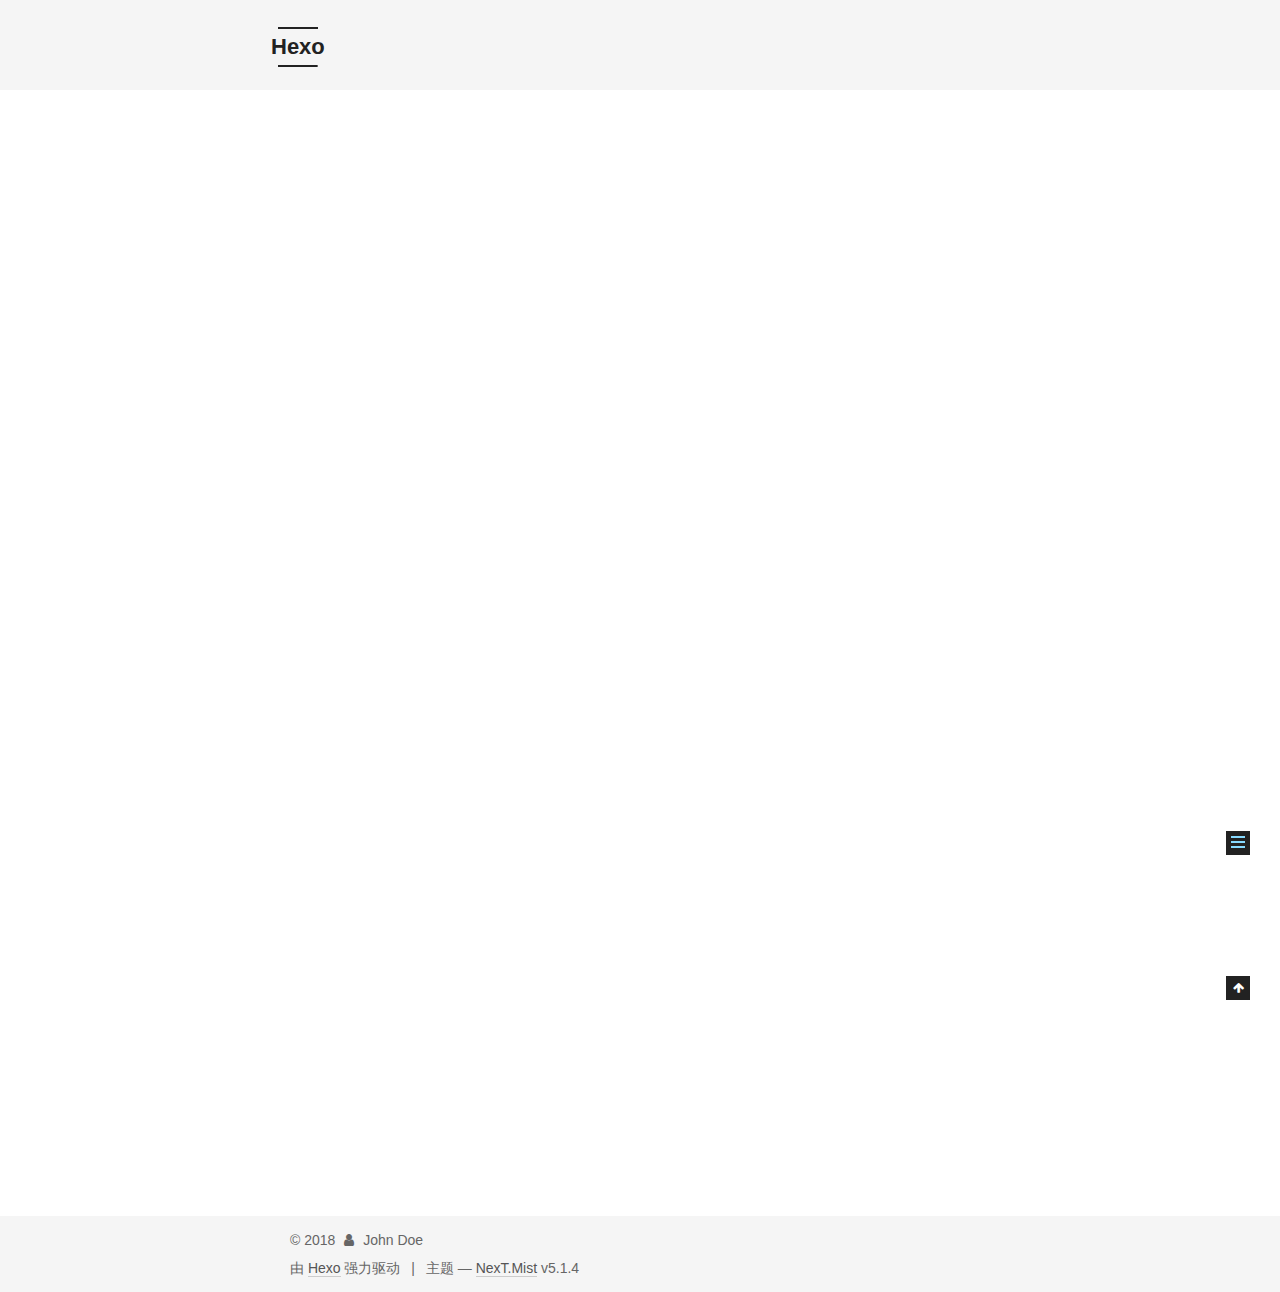
<file: 2018/11/19/hello-world/index.html>
<!DOCTYPE html>



  


<html class="theme-next mist use-motion" lang="zh-Hans">
<head><meta name="generator" content="Hexo 3.8.0">
  <meta charset="UTF-8">
<meta http-equiv="X-UA-Compatible" content="IE=edge">
<meta name="viewport" content="width=device-width, initial-scale=1, maximum-scale=1">
<meta name="theme-color" content="#222">









<meta http-equiv="Cache-Control" content="no-transform">
<meta http-equiv="Cache-Control" content="no-siteapp">
















  
  
  <link href="/lib/fancybox/source/jquery.fancybox.css?v=2.1.5" rel="stylesheet" type="text/css">







<link href="/lib/font-awesome/css/font-awesome.min.css?v=4.6.2" rel="stylesheet" type="text/css">

<link href="/css/main.css?v=5.1.4" rel="stylesheet" type="text/css">


  <link rel="apple-touch-icon" sizes="180x180" href="/images/apple-touch-icon-next.png?v=5.1.4">


  <link rel="icon" type="image/png" sizes="32x32" href="/images/favicon-32x32-next.png?v=5.1.4">


  <link rel="icon" type="image/png" sizes="16x16" href="/images/favicon-16x16-next.png?v=5.1.4">


  <link rel="mask-icon" href="/images/logo.svg?v=5.1.4" color="#222">





  <meta name="keywords" content="Hexo, NexT">










<meta name="description" content="测试Welcome to Hexo! This is your very first post. Check documentation for more info. If you get any problems when using Hexo, you can find the answer in troubleshooting or you can ask me on GitHub. Qui">
<meta property="og:type" content="article">
<meta property="og:title" content="Hello World">
<meta property="og:url" content="http://yoursite.com/2018/11/19/hello-world/index.html">
<meta property="og:site_name" content="Hexo">
<meta property="og:description" content="测试Welcome to Hexo! This is your very first post. Check documentation for more info. If you get any problems when using Hexo, you can find the answer in troubleshooting or you can ask me on GitHub. Qui">
<meta property="og:locale" content="zh-Hans">
<meta property="og:updated_time" content="2018-11-19T07:42:40.441Z">
<meta name="twitter:card" content="summary">
<meta name="twitter:title" content="Hello World">
<meta name="twitter:description" content="测试Welcome to Hexo! This is your very first post. Check documentation for more info. If you get any problems when using Hexo, you can find the answer in troubleshooting or you can ask me on GitHub. Qui">



<script type="text/javascript" id="hexo.configurations">
  var NexT = window.NexT || {};
  var CONFIG = {
    root: '/',
    scheme: 'Mist',
    version: '5.1.4',
    sidebar: {"position":"left","display":"post","offset":12,"b2t":false,"scrollpercent":false,"onmobile":false},
    fancybox: true,
    tabs: true,
    motion: {"enable":true,"async":false,"transition":{"post_block":"fadeIn","post_header":"slideDownIn","post_body":"slideDownIn","coll_header":"slideLeftIn","sidebar":"slideUpIn"}},
    duoshuo: {
      userId: '0',
      author: '博主'
    },
    algolia: {
      applicationID: '',
      apiKey: '',
      indexName: '',
      hits: {"per_page":10},
      labels: {"input_placeholder":"Search for Posts","hits_empty":"We didn't find any results for the search: ${query}","hits_stats":"${hits} results found in ${time} ms"}
    }
  };
</script>



  <link rel="canonical" href="http://yoursite.com/2018/11/19/hello-world/">





  <title>Hello World | Hexo</title>
  








</head>

<body itemscope="" itemtype="http://schema.org/WebPage" lang="zh-Hans">

  
  
    
  

  <div class="container sidebar-position-left page-post-detail">
    <div class="headband"></div>

    <header id="header" class="header" itemscope="" itemtype="http://schema.org/WPHeader">
      <div class="header-inner"><div class="site-brand-wrapper">
  <div class="site-meta ">
    

    <div class="custom-logo-site-title">
      <a href="/" class="brand" rel="start">
        <span class="logo-line-before"><i></i></span>
        <span class="site-title">Hexo</span>
        <span class="logo-line-after"><i></i></span>
      </a>
    </div>
      
        <p class="site-subtitle"></p>
      
  </div>

  <div class="site-nav-toggle">
    <button>
      <span class="btn-bar"></span>
      <span class="btn-bar"></span>
      <span class="btn-bar"></span>
    </button>
  </div>
</div>

<nav class="site-nav">
  

  
    <ul id="menu" class="menu">
      
        
        <li class="menu-item menu-item-home">
          <a href="/" rel="section">
            
              <i class="menu-item-icon fa fa-fw fa-home"></i> <br>
            
            首页
          </a>
        </li>
      
        
        <li class="menu-item menu-item-about">
          <a href="/about/" rel="section">
            
              <i class="menu-item-icon fa fa-fw fa-user"></i> <br>
            
            关于
          </a>
        </li>
      
        
        <li class="menu-item menu-item-tags">
          <a href="/tags/" rel="section">
            
              <i class="menu-item-icon fa fa-fw fa-tags"></i> <br>
            
            标签
          </a>
        </li>
      
        
        <li class="menu-item menu-item-categories">
          <a href="/categories/" rel="section">
            
              <i class="menu-item-icon fa fa-fw fa-th"></i> <br>
            
            分类
          </a>
        </li>
      
        
        <li class="menu-item menu-item-archives">
          <a href="/archives/" rel="section">
            
              <i class="menu-item-icon fa fa-fw fa-archive"></i> <br>
            
            归档
          </a>
        </li>
      

      
    </ul>
  

  
</nav>



 </div>
    </header>

    <main id="main" class="main">
      <div class="main-inner">
        <div class="content-wrap">
          <div id="content" class="content">
            

  <div id="posts" class="posts-expand">
    

  

  
  
  

  <article class="post post-type-normal" itemscope="" itemtype="http://schema.org/Article">
  
  
  
  <div class="post-block">
    <link itemprop="mainEntityOfPage" href="http://yoursite.com/2018/11/19/hello-world/">

    <span hidden itemprop="author" itemscope="" itemtype="http://schema.org/Person">
      <meta itemprop="name" content="John Doe">
      <meta itemprop="description" content="">
      <meta itemprop="image" content="/images/avatar.gif">
    </span>

    <span hidden itemprop="publisher" itemscope="" itemtype="http://schema.org/Organization">
      <meta itemprop="name" content="Hexo">
    </span>

    
      <header class="post-header">

        
        
          <h1 class="post-title" itemprop="name headline">Hello World</h1>
        

        <div class="post-meta">
          <span class="post-time">
            
              <span class="post-meta-item-icon">
                <i class="fa fa-calendar-o"></i>
              </span>
              
                <span class="post-meta-item-text">发表于</span>
              
              <time title="创建于" itemprop="dateCreated datePublished" datetime="2018-11-19T14:06:37+08:00">
                2018-11-19
              </time>
            

            

            
          </span>

          

          
            
          

          
          

          

          

          

        </div>
      </header>
    

    
    
    
    <div class="post-body" itemprop="articleBody">

      
      

      
        <p>测试Welcome to <a href="https://hexo.io/" target="_blank" rel="noopener">Hexo</a>! This is your very first post. Check <a href="https://hexo.io/docs/" target="_blank" rel="noopener">documentation</a> for more info. If you get any problems when using Hexo, you can find the answer in <a href="https://hexo.io/docs/troubleshooting.html" target="_blank" rel="noopener">troubleshooting</a> or you can ask me on <a href="https://github.com/hexojs/hexo/issues" target="_blank" rel="noopener">GitHub</a>.</p>
<h2 id="Quick-Start"><a href="#Quick-Start" class="headerlink" title="Quick Start"></a>Quick Start</h2><h3 id="Create-a-new-post"><a href="#Create-a-new-post" class="headerlink" title="Create a new post"></a>Create a new post</h3><figure class="highlight bash"><table><tr><td class="gutter"><pre><span class="line">1</span><br></pre></td><td class="code"><pre><span class="line">$ hexo new <span class="string">"My New Post"</span></span><br></pre></td></tr></table></figure>
<p>More info: <a href="https://hexo.io/docs/writing.html" target="_blank" rel="noopener">Writing</a></p>
<h3 id="Run-server"><a href="#Run-server" class="headerlink" title="Run server"></a>Run server</h3><figure class="highlight bash"><table><tr><td class="gutter"><pre><span class="line">1</span><br></pre></td><td class="code"><pre><span class="line">$ hexo server</span><br></pre></td></tr></table></figure>
<p>More info: <a href="https://hexo.io/docs/server.html" target="_blank" rel="noopener">Server</a></p>
<h3 id="Generate-static-files"><a href="#Generate-static-files" class="headerlink" title="Generate static files"></a>Generate static files</h3><figure class="highlight bash"><table><tr><td class="gutter"><pre><span class="line">1</span><br></pre></td><td class="code"><pre><span class="line">$ hexo generate</span><br></pre></td></tr></table></figure>
<p>More info: <a href="https://hexo.io/docs/generating.html" target="_blank" rel="noopener">Generating</a></p>
<h3 id="Deploy-to-remote-sites"><a href="#Deploy-to-remote-sites" class="headerlink" title="Deploy to remote sites"></a>Deploy to remote sites</h3><figure class="highlight bash"><table><tr><td class="gutter"><pre><span class="line">1</span><br></pre></td><td class="code"><pre><span class="line">$ hexo deploy</span><br></pre></td></tr></table></figure>
<p>More info: <a href="https://hexo.io/docs/deployment.html" target="_blank" rel="noopener">Deployment</a></p>

      
    </div>
    
    
    

    

    

    

    <footer class="post-footer">
      

      
      
      

      

      
      
    </footer>
  </div>
  
  
  
  </article>



    <div class="post-spread">
      
    </div>
  </div>


          </div>
          


          

  



        </div>
        
          
  
  <div class="sidebar-toggle">
    <div class="sidebar-toggle-line-wrap">
      <span class="sidebar-toggle-line sidebar-toggle-line-first"></span>
      <span class="sidebar-toggle-line sidebar-toggle-line-middle"></span>
      <span class="sidebar-toggle-line sidebar-toggle-line-last"></span>
    </div>
  </div>

  <aside id="sidebar" class="sidebar">
    
    <div class="sidebar-inner">

      

      
        <ul class="sidebar-nav motion-element">
          <li class="sidebar-nav-toc sidebar-nav-active" data-target="post-toc-wrap">
            文章目录
          </li>
          <li class="sidebar-nav-overview" data-target="site-overview-wrap">
            站点概览
          </li>
        </ul>
      

      <section class="site-overview-wrap sidebar-panel">
        <div class="site-overview">
          <div class="site-author motion-element" itemprop="author" itemscope="" itemtype="http://schema.org/Person">
            
              <p class="site-author-name" itemprop="name">John Doe</p>
              <p class="site-description motion-element" itemprop="description"></p>
          </div>

          <nav class="site-state motion-element">

            
              <div class="site-state-item site-state-posts">
              
                <a href="/archives/">
              
                  <span class="site-state-item-count">1</span>
                  <span class="site-state-item-name">日志</span>
                </a>
              </div>
            

            

            

          </nav>

          

          

          
          

          
          

          

        </div>
      </section>

      
      <!--noindex-->
        <section class="post-toc-wrap motion-element sidebar-panel sidebar-panel-active">
          <div class="post-toc">

            
              
            

            
              <div class="post-toc-content"><ol class="nav"><li class="nav-item nav-level-2"><a class="nav-link" href="#Quick-Start"><span class="nav-number">1.</span> <span class="nav-text">Quick Start</span></a><ol class="nav-child"><li class="nav-item nav-level-3"><a class="nav-link" href="#Create-a-new-post"><span class="nav-number">1.1.</span> <span class="nav-text">Create a new post</span></a></li><li class="nav-item nav-level-3"><a class="nav-link" href="#Run-server"><span class="nav-number">1.2.</span> <span class="nav-text">Run server</span></a></li><li class="nav-item nav-level-3"><a class="nav-link" href="#Generate-static-files"><span class="nav-number">1.3.</span> <span class="nav-text">Generate static files</span></a></li><li class="nav-item nav-level-3"><a class="nav-link" href="#Deploy-to-remote-sites"><span class="nav-number">1.4.</span> <span class="nav-text">Deploy to remote sites</span></a></li></ol></li></ol></div>
            

          </div>
        </section>
      <!--/noindex-->
      

      

    </div>
  </aside>


        
      </div>
    </main>

    <footer id="footer" class="footer">
      <div class="footer-inner">
        <div class="copyright">&copy; <span itemprop="copyrightYear">2018</span>
  <span class="with-love">
    <i class="fa fa-user"></i>
  </span>
  <span class="author" itemprop="copyrightHolder">John Doe</span>

  
</div>


  <div class="powered-by">由 <a class="theme-link" target="_blank" href="https://hexo.io">Hexo</a> 强力驱动</div>



  <span class="post-meta-divider">|</span>



  <div class="theme-info">主题 &mdash; <a class="theme-link" target="_blank" href="https://github.com/iissnan/hexo-theme-next">NexT.Mist</a> v5.1.4</div>




        







        
      </div>
    </footer>

    
      <div class="back-to-top">
        <i class="fa fa-arrow-up"></i>
        
      </div>
    

    

  </div>

  

<script type="text/javascript">
  if (Object.prototype.toString.call(window.Promise) !== '[object Function]') {
    window.Promise = null;
  }
</script>









  












  
  
    <script type="text/javascript" src="/lib/jquery/index.js?v=2.1.3"></script>
  

  
  
    <script type="text/javascript" src="/lib/fastclick/lib/fastclick.min.js?v=1.0.6"></script>
  

  
  
    <script type="text/javascript" src="/lib/jquery_lazyload/jquery.lazyload.js?v=1.9.7"></script>
  

  
  
    <script type="text/javascript" src="/lib/velocity/velocity.min.js?v=1.2.1"></script>
  

  
  
    <script type="text/javascript" src="/lib/velocity/velocity.ui.min.js?v=1.2.1"></script>
  

  
  
    <script type="text/javascript" src="/lib/fancybox/source/jquery.fancybox.pack.js?v=2.1.5"></script>
  


  


  <script type="text/javascript" src="/js/src/utils.js?v=5.1.4"></script>

  <script type="text/javascript" src="/js/src/motion.js?v=5.1.4"></script>



  
  

  
  <script type="text/javascript" src="/js/src/scrollspy.js?v=5.1.4"></script>
<script type="text/javascript" src="/js/src/post-details.js?v=5.1.4"></script>



  


  <script type="text/javascript" src="/js/src/bootstrap.js?v=5.1.4"></script>



  


  




	





  





  












  





  

  

  

  
  

  

  

  

</body>
</html>
</file>
<file: css/main.css>
/* normalize.css v3.0.2 | MIT License | git.io/normalize */
html {
  font-family: sans-serif; /* 1 */
  -ms-text-size-adjust: 100%; /* 2 */
  -webkit-text-size-adjust: 100%; /* 2 */
}
body {
  margin: 0;
}
article,
aside,
details,
figcaption,
figure,
footer,
header,
hgroup,
main,
menu,
nav,
section,
summary {
  display: block;
}
audio,
canvas,
progress,
video {
  display: inline-block; /* 1 */
  vertical-align: baseline; /* 2 */
}
audio:not([controls]) {
  display: none;
  height: 0;
}
[hidden],
template {
  display: none;
}
a {
  background-color: transparent;
}
a:active,
a:hover {
  outline: 0;
}
abbr[title] {
  border-bottom: 1px dotted;
}
b,
strong {
  font-weight: bold;
}
dfn {
  font-style: italic;
}
h1 {
  font-size: 2em;
  margin: 0.67em 0;
}
mark {
  background: #ff0;
  color: #000;
}
small {
  font-size: 80%;
}
sub,
sup {
  font-size: 75%;
  line-height: 0;
  position: relative;
  vertical-align: baseline;
}
sup {
  top: -0.5em;
}
sub {
  bottom: -0.25em;
}
img {
  border: 0;
}
svg:not(:root) {
  overflow: hidden;
}
figure {
  margin: 1em 40px;
}
hr {
  -moz-box-sizing: content-box;
  box-sizing: content-box;
  height: 0;
}
pre {
  overflow: auto;
}
code,
kbd,
pre,
samp {
  font-family: monospace, monospace;
  font-size: 1em;
}
button,
input,
optgroup,
select,
textarea {
  color: inherit; /* 1 */
  font: inherit; /* 2 */
  margin: 0; /* 3 */
}
button {
  overflow: visible;
}
button,
select {
  text-transform: none;
}
button,
html input[type="button"],
input[type="reset"],
input[type="submit"] {
  -webkit-appearance: button; /* 2 */
  cursor: pointer; /* 3 */
}
button[disabled],
html input[disabled] {
  cursor: default;
}
button::-moz-focus-inner,
input::-moz-focus-inner {
  border: 0;
  padding: 0;
}
input {
  line-height: normal;
}
input[type="checkbox"],
input[type="radio"] {
  box-sizing: border-box; /* 1 */
  padding: 0; /* 2 */
}
input[type="number"]::-webkit-inner-spin-button,
input[type="number"]::-webkit-outer-spin-button {
  height: auto;
}
input[type="search"] {
  -webkit-appearance: textfield; /* 1 */
  -moz-box-sizing: content-box;
  -webkit-box-sizing: content-box; /* 2 */
  box-sizing: content-box;
}
input[type="search"]::-webkit-search-cancel-button,
input[type="search"]::-webkit-search-decoration {
  -webkit-appearance: none;
}
fieldset {
  border: 1px solid #c0c0c0;
  margin: 0 2px;
  padding: 0.35em 0.625em 0.75em;
}
legend {
  border: 0; /* 1 */
  padding: 0; /* 2 */
}
textarea {
  overflow: auto;
}
optgroup {
  font-weight: bold;
}
table {
  border-collapse: collapse;
  border-spacing: 0;
}
td,
th {
  padding: 0;
}
::selection {
  background: #262a30;
  color: #fff;
}
body {
  position: relative;
  font-family: 'Lato', "PingFang SC", "Microsoft YaHei", sans-serif;
  font-size: 14px;
  line-height: 2;
  color: #555;
  background: #fff;
}
@media (max-width: 767px) {
  body {
    padding-right: 0 !important;
  }
}
@media (min-width: 768px) and (max-width: 991px) {
  body {
    padding-right: 0 !important;
  }
}
@media (min-width: 1600px) {
  body {
    font-size: 16px;
  }
}
h1,
h2,
h3,
h4,
h5,
h6 {
  margin: 0;
  padding: 0;
  font-weight: bold;
  line-height: 1.5;
  font-family: 'Lato', "PingFang SC", "Microsoft YaHei", sans-serif;
}
h2,
h3,
h4,
h5,
h6 {
  margin: 20px 0 15px;
}
h1 {
  font-size: 24px;
}
@media (max-width: 767px) {
  h1 {
    font-size: 20px;
  }
}
h2 {
  font-size: 22px;
}
@media (max-width: 767px) {
  h2 {
    font-size: 18px;
  }
}
h3 {
  font-size: 20px;
}
@media (max-width: 767px) {
  h3 {
    font-size: 16px;
  }
}
h4 {
  font-size: 18px;
}
@media (max-width: 767px) {
  h4 {
    font-size: 14px;
  }
}
h5 {
  font-size: 16px;
}
@media (max-width: 767px) {
  h5 {
    font-size: 12px;
  }
}
h6 {
  font-size: 14px;
}
@media (max-width: 767px) {
  h6 {
    font-size: 10px;
  }
}
p {
  margin: 0 0 20px 0;
}
a {
  color: #555;
  text-decoration: none;
  outline: none;
  border-bottom: 1px solid #999;
  word-wrap: break-word;
}
a:hover {
  color: #222;
  border-bottom-color: #222;
}
blockquote {
  margin: 0;
  padding: 0;
}
img {
  display: block;
  margin: auto;
  max-width: 100%;
  height: auto;
}
hr {
  margin: 40px 0;
  height: 3px;
  border: none;
  background-color: #ddd;
  background-image: repeating-linear-gradient(-45deg, #fff, #fff 4px, transparent 4px, transparent 8px);
}
blockquote {
  padding: 0 15px;
  color: #666;
  border-left: 4px solid #ddd;
}
blockquote cite::before {
  content: "-";
  padding: 0 5px;
}
dt {
  font-weight: 700;
}
dd {
  margin: 0;
  padding: 0;
}
kbd {
  border: 1px solid #ccc;
  border-radius: 0.2em;
  box-shadow: 0.1em 0.1em 0.2em rgba(0,0,0,0.1);
  background-color: #f9f9f9;
  font-family: inherit;
  background-image: -webkit-linear-gradient(top, #eee, #fff, #eee);
  padding: 0.1em 0.3em;
  white-space: nowrap;
}
.text-left {
  text-align: left;
}
.text-center {
  text-align: center;
}
.text-right {
  text-align: right;
}
.text-justify {
  text-align: justify;
}
.text-nowrap {
  white-space: nowrap;
}
.text-lowercase {
  text-transform: lowercase;
}
.text-uppercase {
  text-transform: uppercase;
}
.text-capitalize {
  text-transform: capitalize;
}
.center-block {
  display: block;
  margin-left: auto;
  margin-right: auto;
}
.clearfix:before,
.clearfix:after {
  content: " ";
  display: table;
}
.clearfix:after {
  clear: both;
}
.pullquote {
  width: 45%;
}
.pullquote.left {
  float: left;
  margin-left: 5px;
  margin-right: 10px;
}
.pullquote.right {
  float: right;
  margin-left: 10px;
  margin-right: 5px;
}
.affix.affix.affix {
  position: fixed;
}
.translation {
  margin-top: -20px;
  font-size: 14px;
  color: #999;
}
.scrollbar-measure {
  width: 100px;
  height: 100px;
  overflow: scroll;
  position: absolute;
  top: -9999px;
}
.use-motion .motion-element {
  opacity: 0;
}
table {
  margin: 20px 0;
  width: 100%;
  border-collapse: collapse;
  border-spacing: 0;
  border: 1px solid #ddd;
  font-size: 14px;
  table-layout: fixed;
  word-wrap: break-all;
}
table>tbody>tr:nth-of-type(odd) {
  background-color: #f9f9f9;
}
table>tbody>tr:hover {
  background-color: #f5f5f5;
}
caption,
th,
td {
  padding: 8px;
  text-align: left;
  vertical-align: middle;
  font-weight: normal;
}
th,
td {
  border-bottom: 3px solid #ddd;
  border-right: 1px solid #eee;
}
th {
  padding-bottom: 10px;
  font-weight: 700;
}
td {
  border-bottom-width: 1px;
}
html,
body {
  height: 100%;
}
.container {
  position: relative;
  min-height: 100%;
}
.header-inner {
  margin: 0 auto;
  padding: 100px 0 70px;
  width: 700px;
}
@media (min-width: 1600px) {
  .container .header-inner {
    width: 900px;
  }
}
.main {
  padding-bottom: 150px;
}
.main-inner {
  margin: 0 auto;
  width: 700px;
}
@media (min-width: 1600px) {
  .container .main-inner {
    width: 900px;
  }
}
.footer {
  position: absolute;
  left: 0;
  bottom: 0;
  width: 100%;
  min-height: 50px;
}
.footer-inner {
  box-sizing: border-box;
  margin: 20px auto;
  width: 700px;
}
@media (min-width: 1600px) {
  .container .footer-inner {
    width: 900px;
  }
}
pre,
.highlight {
  overflow: auto;
  margin: 20px 0;
  padding: 0;
  font-size: 13px;
  color: #4d4d4c;
  background: #f7f7f7;
  line-height: 1.6;
}
pre,
code {
  font-family: consolas, Menlo, "PingFang SC", "Microsoft YaHei", monospace;
}
code {
  padding: 2px 4px;
  word-wrap: break-word;
  color: #555;
  background: #eee;
  border-radius: 3px;
  font-size: 13px;
}
pre {
  padding: 10px;
}
pre code {
  padding: 0;
  color: #4d4d4c;
  background: none;
  text-shadow: none;
}
.highlight {
  border-radius: 1px;
}
.highlight pre {
  border: none;
  margin: 0;
  padding: 10px 0;
}
.highlight table {
  margin: 0;
  width: auto;
  border: none;
}
.highlight td {
  border: none;
  padding: 0;
}
.highlight figcaption {
  font-size: 1em;
  color: #4d4d4c;
  line-height: 1em;
  margin-bottom: 1em;
}
.highlight figcaption:before,
.highlight figcaption:after {
  content: " ";
  display: table;
}
.highlight figcaption:after {
  clear: both;
}
.highlight figcaption a {
  float: right;
  color: #4d4d4c;
}
.highlight figcaption a:hover {
  border-bottom-color: #4d4d4c;
}
.highlight .gutter pre {
  padding-left: 10px;
  padding-right: 10px;
  color: #869194;
  text-align: right;
  background-color: #eff2f3;
}
.highlight .code pre {
  width: 100%;
  padding-left: 10px;
  padding-right: 10px;
  background-color: #f7f7f7;
}
.highlight .line {
  height: 20px;
}
.gutter {
  -webkit-user-select: none;
  -moz-user-select: none;
  -ms-user-select: none;
  user-select: none;
}
.gist table {
  width: auto;
}
.gist table td {
  border: none;
}
pre .deletion {
  background: #fdd;
}
pre .addition {
  background: #dfd;
}
pre .meta {
  color: #8959a8;
}
pre .comment {
  color: #8e908c;
}
pre .variable,
pre .attribute,
pre .tag,
pre .regexp,
pre .ruby .constant,
pre .xml .tag .title,
pre .xml .pi,
pre .xml .doctype,
pre .html .doctype,
pre .css .id,
pre .css .class,
pre .css .pseudo {
  color: #c82829;
}
pre .number,
pre .preprocessor,
pre .built_in,
pre .literal,
pre .params,
pre .constant,
pre .command {
  color: #f5871f;
}
pre .ruby .class .title,
pre .css .rules .attribute,
pre .string,
pre .value,
pre .inheritance,
pre .header,
pre .ruby .symbol,
pre .xml .cdata,
pre .special,
pre .number,
pre .formula {
  color: #718c00;
}
pre .title,
pre .css .hexcolor {
  color: #3e999f;
}
pre .function,
pre .python .decorator,
pre .python .title,
pre .ruby .function .title,
pre .ruby .title .keyword,
pre .perl .sub,
pre .javascript .title,
pre .coffeescript .title {
  color: #4271ae;
}
pre .keyword,
pre .javascript .function {
  color: #8959a8;
}
.full-image.full-image.full-image.full-image {
  border: none;
  max-width: 100%;
  width: auto;
  margin: 20px auto 25px;
}
@media (min-width: 992px) {
  .full-image.full-image.full-image.full-image {
    max-width: none;
    width: 110%;
    margin: 25px -5%;
  }
}
.blockquote-center,
.page-home .post-type-quote blockquote,
.page-post-detail .post-type-quote blockquote {
  position: relative;
  margin: 40px 0;
  padding: 0;
  border-left: none;
  text-align: center;
}
.blockquote-center::before,
.page-home .post-type-quote blockquote::before,
.page-post-detail .post-type-quote blockquote::before,
.blockquote-center::after,
.page-home .post-type-quote blockquote::after,
.page-post-detail .post-type-quote blockquote::after {
  position: absolute;
  content: ' ';
  display: block;
  width: 100%;
  height: 24px;
  opacity: 0.2;
  background-repeat: no-repeat;
  background-position: 0 -6px;
  background-size: 22px 22px;
}
.blockquote-center::before,
.page-home .post-type-quote blockquote::before,
.page-post-detail .post-type-quote blockquote::before {
  top: -20px;
  background-image: url("../images/quote-l.svg");
  border-top: 1px solid #ccc;
}
.blockquote-center::after,
.page-home .post-type-quote blockquote::after,
.page-post-detail .post-type-quote blockquote::after {
  bottom: -20px;
  background-image: url("../images/quote-r.svg");
  border-bottom: 1px solid #ccc;
  background-position: 100% 8px;
}
.blockquote-center p,
.page-home .post-type-quote blockquote p,
.page-post-detail .post-type-quote blockquote p,
.blockquote-center div,
.page-home .post-type-quote blockquote div,
.page-post-detail .post-type-quote blockquote div {
  text-align: center;
}
.post .post-body .group-picture img {
  box-sizing: border-box;
  padding: 0 3px;
  border: none;
}
.post .group-picture-row {
  overflow: hidden;
  margin-top: 6px;
}
.post .group-picture-row:first-child {
  margin-top: 0;
}
.post .group-picture-column {
  float: left;
}
.page-post-detail .post-body .group-picture-column {
  float: none;
  margin-top: 10px;
  width: auto !important;
}
.page-post-detail .post-body .group-picture-column img {
  margin: 0 auto;
}
.page-archive .group-picture-container {
  overflow: hidden;
}
.page-archive .group-picture-row {
  float: left;
}
.page-archive .group-picture-row:first-child {
  margin-top: 6px;
}
.page-archive .group-picture-column {
  max-width: 150px;
  max-height: 150px;
}
.post-body .note {
  position: relative;
  padding: 15px;
  margin-bottom: 20px;
  border: 1px solid #eee;
  border-left-width: 5px;
  border-radius: 3px;
}
.post-body .note h2,
.post-body .note h3,
.post-body .note h4,
.post-body .note h5,
.post-body .note h6 {
  margin-top: 0;
  margin-bottom: 0;
  border-bottom: initial;
  padding-top: 0 !important;
}
.post-body .note p:first-child,
.post-body .note ul:first-child,
.post-body .note ol:first-child,
.post-body .note table:first-child,
.post-body .note pre:first-child,
.post-body .note blockquote:first-child {
  margin-top: 0;
}
.post-body .note p:last-child,
.post-body .note ul:last-child,
.post-body .note ol:last-child,
.post-body .note table:last-child,
.post-body .note pre:last-child,
.post-body .note blockquote:last-child {
  margin-bottom: 0;
}
.post-body .note.default {
  border-left-color: #777;
}
.post-body .note.default h2,
.post-body .note.default h3,
.post-body .note.default h4,
.post-body .note.default h5,
.post-body .note.default h6 {
  color: #777;
}
.post-body .note.primary {
  border-left-color: #6f42c1;
}
.post-body .note.primary h2,
.post-body .note.primary h3,
.post-body .note.primary h4,
.post-body .note.primary h5,
.post-body .note.primary h6 {
  color: #6f42c1;
}
.post-body .note.info {
  border-left-color: #428bca;
}
.post-body .note.info h2,
.post-body .note.info h3,
.post-body .note.info h4,
.post-body .note.info h5,
.post-body .note.info h6 {
  color: #428bca;
}
.post-body .note.success {
  border-left-color: #5cb85c;
}
.post-body .note.success h2,
.post-body .note.success h3,
.post-body .note.success h4,
.post-body .note.success h5,
.post-body .note.success h6 {
  color: #5cb85c;
}
.post-body .note.warning {
  border-left-color: #f0ad4e;
}
.post-body .note.warning h2,
.post-body .note.warning h3,
.post-body .note.warning h4,
.post-body .note.warning h5,
.post-body .note.warning h6 {
  color: #f0ad4e;
}
.post-body .note.danger {
  border-left-color: #d9534f;
}
.post-body .note.danger h2,
.post-body .note.danger h3,
.post-body .note.danger h4,
.post-body .note.danger h5,
.post-body .note.danger h6 {
  color: #d9534f;
}
.post-body .label {
  display: inline;
  padding: 0 2px;
  white-space: nowrap;
}
.post-body .label.default {
  background-color: #f0f0f0;
}
.post-body .label.primary {
  background-color: #efe6f7;
}
.post-body .label.info {
  background-color: #e5f2f8;
}
.post-body .label.success {
  background-color: #e7f4e9;
}
.post-body .label.warning {
  background-color: #fcf6e1;
}
.post-body .label.danger {
  background-color: #fae8eb;
}
.post-body .tabs {
  position: relative;
  display: block;
  margin-bottom: 20px;
  padding-top: 10px;
}
.post-body .tabs ul.nav-tabs {
  margin: 0;
  padding: 0;
  display: flex;
  margin-bottom: -1px;
}
@media (max-width: 413px) {
  .post-body .tabs ul.nav-tabs {
    display: block;
    margin-bottom: 5px;
  }
}
.post-body .tabs ul.nav-tabs li.tab {
  list-style-type: none !important;
  margin: 0 0.25em 0 0;
  border-top: 3px solid transparent;
  border-left: 1px solid transparent;
  border-right: 1px solid transparent;
}
@media (max-width: 413px) {
  .post-body .tabs ul.nav-tabs li.tab {
    margin: initial;
    border-top: 1px solid transparent;
    border-left: 3px solid transparent;
    border-right: 1px solid transparent;
    border-bottom: 1px solid transparent;
  }
}
.post-body .tabs ul.nav-tabs li.tab a {
  outline: 0;
  border-bottom: initial;
  display: block;
  line-height: 1.8em;
  padding: 0.25em 0.75em;
  transition-duration: 0.2s;
  transition-timing-function: ease-out;
  transition-delay: 0s;
}
.post-body .tabs ul.nav-tabs li.tab a i {
  width: 1.285714285714286em;
}
.post-body .tabs ul.nav-tabs li.tab.active {
  border-top: 3px solid #fc6423;
  border-left: 1px solid #ddd;
  border-right: 1px solid #ddd;
  background-color: #fff;
}
@media (max-width: 413px) {
  .post-body .tabs ul.nav-tabs li.tab.active {
    border-top: 1px solid #ddd;
    border-left: 3px solid #fc6423;
    border-right: 1px solid #ddd;
    border-bottom: 1px solid #ddd;
  }
}
.post-body .tabs ul.nav-tabs li.tab.active a {
  cursor: default;
  color: #555;
}
.post-body .tabs .tab-content {
  background-color: #fff;
}
.post-body .tabs .tab-content .tab-pane {
  border: 1px solid #ddd;
  padding: 20px 20px 0 20px;
}
.post-body .tabs .tab-content .tab-pane:not(.active) {
  display: none !important;
}
.post-body .tabs .tab-content .tab-pane.active {
  display: block !important;
}
.btn {
  display: inline-block;
  padding: 0 20px;
  font-size: 14px;
  color: #555;
  background: transparent;
  border: 2px solid #222;
  text-decoration: none;
  border-radius: 0;
  transition-property: background-color;
  transition-duration: 0.2s;
  transition-timing-function: ease-in-out;
  transition-delay: 0s;
  line-height: 2;
}
.btn:hover {
  border-color: #222;
  color: #222;
  background: #fff;
}
.btn +.btn {
  margin: 0 0 8px 8px;
}
.btn .fa-fw {
  width: 1.285714285714286em;
  text-align: left;
}
.btn-bar {
  display: block;
  width: 22px;
  height: 2px;
  background: #555;
  border-radius: 1px;
}
.btn-bar+.btn-bar {
  margin-top: 4px;
}
.pagination {
  margin: 120px 0 40px;
  text-align: center;
  border-top: 1px solid #eee;
}
.page-number-basic,
.pagination .prev,
.pagination .next,
.pagination .page-number,
.pagination .space {
  display: inline-block;
  position: relative;
  top: -1px;
  margin: 0 10px;
  padding: 0 11px;
}
@media (max-width: 767px) {
  .page-number-basic,
  .pagination .prev,
  .pagination .next,
  .pagination .page-number,
  .pagination .space {
    margin: 0 5px;
  }
}
.pagination .prev,
.pagination .next,
.pagination .page-number {
  border-bottom: 0;
  border-top: 1px solid #eee;
  transition-property: border-color;
  transition-duration: 0.2s;
  transition-timing-function: ease-in-out;
  transition-delay: 0s;
}
.pagination .prev:hover,
.pagination .next:hover,
.pagination .page-number:hover {
  border-top-color: #222;
}
.pagination .space {
  padding: 0;
  margin: 0;
}
.pagination .prev {
  margin-left: 0;
}
.pagination .next {
  margin-right: 0;
}
.pagination .page-number.current {
  color: #fff;
  background: #ccc;
  border-top-color: #ccc;
}
@media (max-width: 767px) {
  .pagination {
    border-top: none;
  }
  .pagination .prev,
  .pagination .next,
  .pagination .page-number {
    margin-bottom: 10px;
    border-top: 0;
    border-bottom: 1px solid #eee;
    padding: 0 10px;
  }
  .pagination .prev:hover,
  .pagination .next:hover,
  .pagination .page-number:hover {
    border-bottom-color: #222;
  }
}
.comments {
  margin: 60px 20px 0;
}
.tag-cloud {
  text-align: center;
}
.tag-cloud a {
  display: inline-block;
  margin: 10px;
}
.back-to-top {
  box-sizing: border-box;
  position: fixed;
  bottom: -100px;
  right: 30px;
  z-index: 1050;
  padding: 0 6px;
  width: 24px;
  background: #222;
  font-size: 12px;
  opacity: 1;
  color: #fff;
  cursor: pointer;
  text-align: center;
  -webkit-transform: translateZ(0);
  transition-property: bottom;
  transition-duration: 0.2s;
  transition-timing-function: ease-in-out;
  transition-delay: 0s;
}
@media (min-width: 768px) and (max-width: 991px) {
  .back-to-top {
    display: none !important;
  }
}
@media (max-width: 767px) {
  .back-to-top {
    display: none !important;
  }
}
.back-to-top.back-to-top-on {
  bottom: 19px;
}
.header {
  background: transparent;
}
.header-inner {
  position: relative;
}
.headband {
  height: 3px;
  background: #222;
}
.site-meta {
  margin: 0;
  text-align: left;
}
@media (max-width: 767px) {
  .site-meta {
    text-align: center;
  }
}
.brand {
  position: relative;
  display: inline-block;
  padding: 0 40px;
  color: #222;
  background: #222;
  border-bottom: none;
}
.brand:hover {
  color: #222;
}
.logo {
  display: inline-block;
  margin-right: 5px;
  line-height: 36px;
  vertical-align: top;
}
.site-title {
  display: inline-block;
  vertical-align: top;
  line-height: 36px;
  font-size: 20px;
  font-weight: normal;
  font-family: 'Lato', "PingFang SC", "Microsoft YaHei", sans-serif;
}
.site-subtitle {
  margin-top: 10px;
  font-size: 13px;
  color: #999;
}
.use-motion .brand {
  opacity: 0;
}
.use-motion .logo,
.use-motion .site-title,
.use-motion .site-subtitle {
  opacity: 0;
  position: relative;
  top: -10px;
}
.site-nav-toggle {
  display: none;
  position: absolute;
  top: 10px;
  left: 10px;
}
@media (max-width: 767px) {
  .site-nav-toggle {
    display: block;
  }
}
.site-nav-toggle button {
  margin-top: 2px;
  padding: 9px 10px;
  background: transparent;
  border: none;
}
@media (max-width: 767px) {
  .site-nav {
    display: none;
    margin: 0 -10px;
    padding: 0 10px;
    clear: both;
    border-top: 1px solid #ddd;
  }
}
@media (min-width: 768px) and (max-width: 991px) {
  .site-nav {
    display: block !important;
  }
}
@media (min-width: 992px) {
  .site-nav {
    display: block !important;
  }
}
.menu {
  margin-top: 20px;
  padding-left: 0;
  text-align: center;
}
.menu .menu-item {
  display: inline-block;
  margin: 0 10px;
  list-style: none;
}
@media screen and (max-width: 767px) {
  .menu .menu-item {
    margin-top: 10px;
  }
}
.menu .menu-item a {
  display: block;
  font-size: 13px;
  line-height: inherit;
  border-bottom: 1px solid transparent;
  transition-property: border-color;
  transition-duration: 0.2s;
  transition-timing-function: ease-in-out;
  transition-delay: 0s;
}
.menu .menu-item a:hover {
  border-bottom-color: #222;
}
.menu .menu-item .fa {
  margin-right: 5px;
}
.use-motion .menu-item {
  opacity: 0;
}
.post-body {
  font-family: 'Lato', "PingFang SC", "Microsoft YaHei", sans-serif;
}
@media (max-width: 767px) {
  .post-body {
    word-break: break-word;
  }
}
.post-body .fancybox img {
  display: block !important;
  margin: 0 auto;
  cursor: pointer;
  cursor: zoom-in;
  cursor: -webkit-zoom-in;
}
.post-body .image-caption,
.post-body .figure .caption {
  margin: -20px auto 15px;
  text-align: center;
  font-size: 14px;
  color: #999;
  font-weight: bold;
  line-height: 1;
}
.post-sticky-flag {
  display: inline-block;
  font-size: 16px;
  -ms-transform: rotate(30deg);
  -webkit-transform: rotate(30deg);
  -moz-transform: rotate(30deg);
  -ms-transform: rotate(30deg);
  -o-transform: rotate(30deg);
  transform: rotate(30deg);
}
.use-motion .post-block,
.use-motion .pagination,
.use-motion .comments {
  opacity: 0;
}
.use-motion .post-header {
  opacity: 0;
}
.use-motion .post-body {
  opacity: 0;
}
.use-motion .collection-title {
  opacity: 0;
}
.posts-expand {
  padding-top: 40px;
}
@media (max-width: 767px) {
  .posts-expand {
    margin: 0 20px;
  }
  .post-body pre .gutter pre {
    padding-right: 10px;
  }
  .post-body .highlight {
    margin-left: 0px;
    margin-right: 0px;
    padding: 0;
  }
  .post-body .highlight .gutter pre {
    padding-right: 10px;
  }
}
@media (min-width: 992px) {
  .posts-expand .post-body {
    text-align: justify;
  }
}
.posts-expand .post-body h2,
.posts-expand .post-body h3,
.posts-expand .post-body h4,
.posts-expand .post-body h5,
.posts-expand .post-body h6 {
  padding-top: 10px;
}
.posts-expand .post-body h2 .header-anchor,
.posts-expand .post-body h3 .header-anchor,
.posts-expand .post-body h4 .header-anchor,
.posts-expand .post-body h5 .header-anchor,
.posts-expand .post-body h6 .header-anchor {
  float: right;
  margin-left: 10px;
  color: #ccc;
  border-bottom-style: none;
  visibility: hidden;
}
.posts-expand .post-body h2 .header-anchor:hover,
.posts-expand .post-body h3 .header-anchor:hover,
.posts-expand .post-body h4 .header-anchor:hover,
.posts-expand .post-body h5 .header-anchor:hover,
.posts-expand .post-body h6 .header-anchor:hover {
  color: inherit;
}
.posts-expand .post-body h2:hover .header-anchor,
.posts-expand .post-body h3:hover .header-anchor,
.posts-expand .post-body h4:hover .header-anchor,
.posts-expand .post-body h5:hover .header-anchor,
.posts-expand .post-body h6:hover .header-anchor {
  visibility: visible;
}
.posts-expand .post-body ul li {
  list-style: circle;
}
.posts-expand .post-body img {
  box-sizing: border-box;
  margin: auto;
  padding: 3px;
  border: 1px solid #ddd;
}
.posts-expand .post-body .fancybox img {
  margin: 0 auto 25px;
}
@media (max-width: 767px) {
  .posts-collapse {
    margin: 0 20px;
  }
  .posts-collapse .post-title,
  .posts-collapse .post-meta {
    display: block;
    width: auto;
    text-align: left;
  }
}
.posts-collapse {
  position: relative;
  z-index: 1010;
  margin-left: 0;
}
.posts-collapse::after {
  content: " ";
  position: absolute;
  top: 20px;
  left: 0;
  margin-left: -2px;
  width: 4px;
  height: 100%;
  background: #f5f5f5;
  z-index: -1;
}
@media (max-width: 767px) {
  .posts-collapse {
    margin: 0 20px;
  }
}
.posts-collapse .collection-title {
  position: relative;
  margin: 60px 0;
}
.posts-collapse .collection-title h1,
.posts-collapse .collection-title h2 {
  margin-left: 20px;
}
.posts-collapse .collection-title small {
  color: #bbb;
  margin-left: 5px;
}
.posts-collapse .collection-title::before {
  content: " ";
  position: absolute;
  left: 0;
  top: 50%;
  margin-left: -4px;
  margin-top: -4px;
  width: 8px;
  height: 8px;
  background: #bbb;
  border-radius: 50%;
}
.posts-collapse .post {
  margin: 30px 0;
}
.posts-collapse .post-header {
  position: relative;
  transition-duration: 0.2s;
  transition-timing-function: ease-in-out;
  transition-delay: 0s;
  transition-property: border;
  border-bottom: 1px dashed #ccc;
}
.posts-collapse .post-header::before {
  content: " ";
  position: absolute;
  left: 0;
  top: 12px;
  width: 6px;
  height: 6px;
  margin-left: -4px;
  background: #bbb;
  border-radius: 50%;
  border: 1px solid #fff;
  transition-duration: 0.2s;
  transition-timing-function: ease-in-out;
  transition-delay: 0s;
  transition-property: background;
}
.posts-collapse .post-header:hover {
  border-bottom-color: #666;
}
.posts-collapse .post-header:hover::before {
  background: #222;
}
.posts-collapse .post-meta {
  position: absolute;
  font-size: 12px;
  left: 20px;
  top: 5px;
}
.posts-collapse .post-comments-count {
  display: none;
}
.posts-collapse .post-title {
  margin-left: 60px;
  font-size: 16px;
  font-weight: normal;
  line-height: inherit;
}
.posts-collapse .post-title::after {
  margin-left: 3px;
  opacity: 0.6;
}
.posts-collapse .post-title a {
  color: #666;
  border-bottom: none;
}
.page-home .post-type-quote .post-header,
.page-post-detail .post-type-quote .post-header,
.page-home .post-type-quote .post-tags,
.page-post-detail .post-type-quote .post-tags {
  display: none;
}
.posts-expand .post-title {
  text-align: center;
  word-break: break-word;
  font-weight: 400;
}
.posts-expand .post-title-link {
  display: inline-block;
  position: relative;
  color: #555;
  border-bottom: none;
  line-height: 1.2;
  vertical-align: top;
}
.posts-expand .post-title-link::before {
  content: "";
  position: absolute;
  width: 100%;
  height: 2px;
  bottom: 0;
  left: 0;
  background-color: #000;
  visibility: hidden;
  -webkit-transform: scaleX(0);
  -moz-transform: scaleX(0);
  -ms-transform: scaleX(0);
  -o-transform: scaleX(0);
  transform: scaleX(0);
  transition-duration: 0.2s;
  transition-timing-function: ease-in-out;
  transition-delay: 0s;
}
.posts-expand .post-title-link:hover::before {
  visibility: visible;
  -webkit-transform: scaleX(1);
  -moz-transform: scaleX(1);
  -ms-transform: scaleX(1);
  -o-transform: scaleX(1);
  transform: scaleX(1);
}
.posts-expand .post-title-link .fa {
  font-size: 16px;
}
.posts-expand .post-meta {
  margin: 3px 0 60px 0;
  color: #999;
  font-family: 'Lato', "PingFang SC", "Microsoft YaHei", sans-serif;
  font-size: 12px;
  text-align: center;
}
.posts-expand .post-meta .post-category-list {
  display: inline-block;
  margin: 0;
  padding: 3px;
}
.posts-expand .post-meta .post-category-list-link {
  color: #999;
}
.posts-expand .post-meta .post-description {
  font-size: 14px;
  margin-top: 2px;
}
.post-meta-divider {
  margin: 0 0.5em;
}
.post-meta-item-icon {
  margin-right: 3px;
}
@media (min-width: 768px) and (max-width: 991px) {
  .post-meta-item-icon {
    display: inline-block;
  }
}
@media (max-width: 767px) {
  .post-meta-item-icon {
    display: inline-block;
  }
}
@media (min-width: 768px) and (max-width: 991px) {
  .post-meta-item-text {
    display: none;
  }
}
@media (max-width: 767px) {
  .post-meta-item-text {
    display: none;
  }
}
@media (max-width: 767px) {
  .posts-expand .post-comments-count {
    display: none;
  }
}
.post-button {
  margin-top: 40px;
}
.posts-expand .post-tags {
  margin-top: 40px;
  text-align: center;
}
.posts-expand .post-tags a {
  display: inline-block;
  margin-right: 10px;
  font-size: 13px;
}
.post-nav {
  display: table;
  margin-top: 15px;
  width: 100%;
  border-top: 1px solid #eee;
}
.post-nav-divider {
  display: table-cell;
  width: 10%;
}
.post-nav-item {
  display: table-cell;
  padding: 10px 0 0 0;
  width: 45%;
  vertical-align: top;
}
.post-nav-item a {
  position: relative;
  display: block;
  line-height: 25px;
  font-size: 14px;
  color: #555;
  border-bottom: none;
}
.post-nav-item a:hover {
  color: #222;
  border-bottom: none;
}
.post-nav-item a:active {
  top: 2px;
}
.post-nav-item .fa {
  position: absolute;
  top: 8px;
  left: 0;
  font-size: 12px;
}
.post-nav-next a {
  padding-left: 15px;
}
.post-nav-prev {
  text-align: right;
}
.post-nav-prev a {
  padding-right: 15px;
}
.post-nav-prev .fa {
  right: 0;
  left: auto;
}
.posts-expand .post-eof {
  display: block;
  margin: 80px auto 60px;
  width: 8%;
  height: 1px;
  background: #ccc;
  text-align: center;
}
.post:last-child .post-eof.post-eof.post-eof {
  display: none;
}
.post-gallery {
  display: table;
  table-layout: fixed;
  width: 100%;
  border-collapse: separate;
}
.post-gallery-row {
  display: table-row;
}
.post-gallery .post-gallery-img {
  display: table-cell;
  text-align: center;
  vertical-align: middle;
  border: none;
}
.post-gallery .post-gallery-img img {
  max-width: 100%;
  max-height: 100%;
  border: none;
}
.fancybox-close,
.fancybox-close:hover {
  border: none;
}
.rtl.post-body p,
.rtl.post-body a,
.rtl.post-body h1,
.rtl.post-body h2,
.rtl.post-body h3,
.rtl.post-body h4,
.rtl.post-body h5,
.rtl.post-body h6,
.rtl.post-body li,
.rtl.post-body ul,
.rtl.post-body ol {
  direction: rtl;
  font-family: UKIJ Ekran;
}
.rtl.post-title {
  font-family: UKIJ Ekran;
}
.sidebar {
  position: fixed;
  right: 0;
  top: 0;
  bottom: 0;
  width: 0;
  z-index: 1040;
  box-shadow: inset 0 2px 6px #000;
  background: #222;
  -webkit-transform: translateZ(0);
}
.sidebar a {
  color: #999;
  border-bottom-color: #555;
}
.sidebar a:hover {
  color: #eee;
}
@media (min-width: 768px) and (max-width: 991px) {
  .sidebar {
    display: none !important;
  }
}
@media (max-width: 767px) {
  .sidebar {
    display: none !important;
  }
}
.sidebar-inner {
  position: relative;
  padding: 20px 10px;
  color: #999;
  text-align: center;
}
.site-overview-wrap {
  overflow: hidden;
}
.site-overview {
  overflow-y: auto;
  overflow-x: hidden;
}
.sidebar-toggle {
  position: fixed;
  right: 30px;
  bottom: 45px;
  width: 14px;
  height: 14px;
  padding: 5px;
  background: #222;
  line-height: 0;
  z-index: 1050;
  cursor: pointer;
  -webkit-transform: translateZ(0);
}
@media (min-width: 768px) and (max-width: 991px) {
  .sidebar-toggle {
    display: none !important;
  }
}
@media (max-width: 767px) {
  .sidebar-toggle {
    display: none !important;
  }
}
.sidebar-toggle-line {
  position: relative;
  display: inline-block;
  vertical-align: top;
  height: 2px;
  width: 100%;
  background: #fff;
  margin-top: 3px;
}
.sidebar-toggle-line:first-child {
  margin-top: 0;
}
.site-author-image {
  display: block;
  margin: 0 auto;
  padding: 2px;
  max-width: 96px;
  height: auto;
  border: 2px solid #333;
}
.site-author-name {
  margin: 5px 0 0;
  text-align: center;
  color: #f5f5f5;
  font-weight: normal;
}
.site-description {
  margin-top: 5px;
  text-align: center;
  font-size: 14px;
  color: #999;
}
.site-state {
  overflow: hidden;
  line-height: 1.4;
  white-space: nowrap;
  text-align: center;
}
.site-state-item {
  display: inline-block;
  padding: 0 15px;
  border-left: 1px solid #333;
}
.site-state-item:first-child {
  border-left: none;
}
.site-state-item a {
  border-bottom: none;
}
.site-state-item-count {
  display: block;
  text-align: center;
  color: inherit;
  font-weight: 600;
  font-size: 18px;
}
.site-state-item-name {
  font-size: 13px;
  color: inherit;
}
.feed-link {
  margin-top: 20px;
}
.feed-link a {
  display: inline-block;
  padding: 0 15px;
  color: #fc6423;
  border: 1px solid #fc6423;
  border-radius: 4px;
}
.feed-link a i {
  color: #fc6423;
  font-size: 14px;
}
.feed-link a:hover {
  color: #fff;
  background: #fc6423;
}
.feed-link a:hover i {
  color: #fff;
}
.links-of-author {
  margin-top: 20px;
}
.links-of-author a {
  display: inline-block;
  vertical-align: middle;
  margin-right: 10px;
  margin-bottom: 10px;
  border-bottom-color: #555;
  font-size: 13px;
}
.links-of-author a:before {
  display: inline-block;
  vertical-align: middle;
  margin-right: 3px;
  content: " ";
  width: 4px;
  height: 4px;
  border-radius: 50%;
  background: #ff0bff;
}
.links-of-blogroll {
  font-size: 13px;
}
.links-of-blogroll-title {
  margin-top: 20px;
  font-size: 14px;
  font-weight: 600;
}
.links-of-blogroll-list {
  margin: 0;
  padding: 0;
  list-style: none;
}
.links-of-blogroll-item {
  padding: 2px 10px;
}
.links-of-blogroll-item a {
  max-width: 280px;
  box-sizing: border-box;
  display: inline-block;
  overflow: hidden;
  white-space: nowrap;
  text-overflow: ellipsis;
}
.sidebar-nav {
  margin: 0 0 20px;
  padding-left: 0;
}
.sidebar-nav li {
  display: inline-block;
  cursor: pointer;
  border-bottom: 1px solid transparent;
  font-size: 14px;
  color: #555;
}
.sidebar-nav li:hover {
  color: #f5f5f5;
}
.page-post-detail .sidebar-nav-toc {
  padding: 0 5px;
}
.page-post-detail .sidebar-nav-overview {
  margin-left: 10px;
}
.sidebar-nav .sidebar-nav-active {
  color: #87daff;
  border-bottom-color: #87daff;
}
.sidebar-nav .sidebar-nav-active:hover {
  color: #87daff;
}
.sidebar-panel {
  display: none;
}
.sidebar-panel-active {
  display: block;
}
.post-toc-empty {
  font-size: 14px;
  color: #666;
}
.post-toc-wrap {
  overflow: hidden;
}
.post-toc {
  overflow: auto;
}
.post-toc ol {
  margin: 0;
  padding: 0 2px 5px 10px;
  text-align: left;
  list-style: none;
  font-size: 14px;
}
.post-toc ol > ol {
  padding-left: 0;
}
.post-toc ol a {
  transition-duration: 0.2s;
  transition-timing-function: ease-in-out;
  transition-delay: 0s;
  transition-property: all;
  color: #999;
  border-bottom-color: #555;
}
.post-toc ol a:hover {
  color: #ccc;
  border-bottom-color: #ccc;
}
.post-toc .nav-item {
  overflow: hidden;
  text-overflow: ellipsis;
  text-align: justify;
  white-space: nowrap;
  line-height: 1.8;
}
.post-toc .nav .nav-child {
  display: none;
}
.post-toc .nav .active > .nav-child {
  display: block;
}
.post-toc .nav .active-current > .nav-child {
  display: block;
}
.post-toc .nav .active-current > .nav-child > .nav-item {
  display: block;
}
.post-toc .nav .active > a {
  color: #87daff;
  border-bottom-color: #87daff;
}
.post-toc .nav .active-current > a {
  color: #87daff;
}
.post-toc .nav .active-current > a:hover {
  color: #87daff;
}
.footer {
  font-size: 14px;
  color: #999;
}
.footer img {
  border: none;
}
.footer-inner {
  text-align: center;
}
.with-love {
  display: inline-block;
  margin: 0 5px;
}
.powered-by,
.theme-info {
  display: inline-block;
}
.cc-license {
  margin-top: 10px;
  text-align: center;
}
.cc-license .cc-opacity {
  opacity: 0.7;
  border-bottom: none;
}
.cc-license .cc-opacity:hover {
  opacity: 0.9;
}
.cc-license img {
  display: inline-block;
}
.theme-next #ds-thread #ds-reset {
  color: #555;
}
.theme-next #ds-thread #ds-reset .ds-replybox {
  margin-bottom: 30px;
}
.theme-next #ds-thread #ds-reset .ds-replybox .ds-avatar,
.theme-next #ds-reset .ds-avatar img {
  box-shadow: none;
}
.theme-next #ds-thread #ds-reset .ds-textarea-wrapper {
  border-color: #c7d4e1;
  background: none;
  border-top-right-radius: 3px;
  border-top-left-radius: 3px;
}
.theme-next #ds-thread #ds-reset .ds-textarea-wrapper textarea {
  height: 60px;
}
.theme-next #ds-reset .ds-rounded-top {
  border-radius: 0;
}
.theme-next #ds-thread #ds-reset .ds-post-toolbar {
  box-sizing: border-box;
  border: 1px solid #c7d4e1;
  background: #f6f8fa;
}
.theme-next #ds-thread #ds-reset .ds-post-options {
  height: 40px;
  border: none;
  background: none;
}
.theme-next #ds-thread #ds-reset .ds-toolbar-buttons {
  top: 11px;
}
.theme-next #ds-thread #ds-reset .ds-sync {
  top: 5px;
}
.theme-next #ds-thread #ds-reset .ds-post-button {
  top: 4px;
  right: 5px;
  width: 90px;
  height: 30px;
  border: 1px solid #c5ced7;
  border-radius: 3px;
  background-image: linear-gradient(#fbfbfc, #f5f7f9);
  color: #60676d;
}
.theme-next #ds-thread #ds-reset .ds-post-button:hover {
  background-position: 0 -30px;
  color: #60676d;
}
.theme-next #ds-thread #ds-reset .ds-comments-info {
  padding: 10px 0;
}
.theme-next #ds-thread #ds-reset .ds-sort {
  display: none;
}
.theme-next #ds-thread #ds-reset li.ds-tab a.ds-current {
  border: none;
  background: #f6f8fa;
  color: #60676d;
}
.theme-next #ds-thread #ds-reset li.ds-tab a.ds-current:hover {
  background-color: #e9f0f7;
  color: #60676d;
}
.theme-next #ds-thread #ds-reset li.ds-tab a {
  border-radius: 2px;
  padding: 5px;
}
.theme-next #ds-thread #ds-reset .ds-login-buttons p {
  color: #999;
  line-height: 36px;
}
.theme-next #ds-thread #ds-reset .ds-login-buttons .ds-service-list li {
  height: 28px;
}
.theme-next #ds-thread #ds-reset .ds-service-list a {
  background: none;
  padding: 5px;
  border: 1px solid;
  border-radius: 3px;
  text-align: center;
}
.theme-next #ds-thread #ds-reset .ds-service-list a:hover {
  color: #fff;
  background: #666;
}
.theme-next #ds-thread #ds-reset .ds-service-list .ds-weibo {
  color: #fc9b00;
  border-color: #fc9b00;
}
.theme-next #ds-thread #ds-reset .ds-service-list .ds-weibo:hover {
  background: #fc9b00;
}
.theme-next #ds-thread #ds-reset .ds-service-list .ds-qq {
  color: #60a3ec;
  border-color: #60a3ec;
}
.theme-next #ds-thread #ds-reset .ds-service-list .ds-qq:hover {
  background: #60a3ec;
}
.theme-next #ds-thread #ds-reset .ds-service-list .ds-renren {
  color: #2e7ac4;
  border-color: #2e7ac4;
}
.theme-next #ds-thread #ds-reset .ds-service-list .ds-renren:hover {
  background: #2e7ac4;
}
.theme-next #ds-thread #ds-reset .ds-service-list .ds-douban {
  color: #37994c;
  border-color: #37994c;
}
.theme-next #ds-thread #ds-reset .ds-service-list .ds-douban:hover {
  background: #37994c;
}
.theme-next #ds-thread #ds-reset .ds-service-list .ds-kaixin {
  color: #fef20d;
  border-color: #fef20d;
}
.theme-next #ds-thread #ds-reset .ds-service-list .ds-kaixin:hover {
  background: #fef20d;
}
.theme-next #ds-thread #ds-reset .ds-service-list .ds-netease {
  color: #f00;
  border-color: #f00;
}
.theme-next #ds-thread #ds-reset .ds-service-list .ds-netease:hover {
  background: #f00;
}
.theme-next #ds-thread #ds-reset .ds-service-list .ds-sohu {
  color: #ffcb05;
  border-color: #ffcb05;
}
.theme-next #ds-thread #ds-reset .ds-service-list .ds-sohu:hover {
  background: #ffcb05;
}
.theme-next #ds-thread #ds-reset .ds-service-list .ds-baidu {
  color: #2831e0;
  border-color: #2831e0;
}
.theme-next #ds-thread #ds-reset .ds-service-list .ds-baidu:hover {
  background: #2831e0;
}
.theme-next #ds-thread #ds-reset .ds-service-list .ds-google {
  color: #166bec;
  border-color: #166bec;
}
.theme-next #ds-thread #ds-reset .ds-service-list .ds-google:hover {
  background: #166bec;
}
.theme-next #ds-thread #ds-reset .ds-service-list .ds-weixin {
  color: #00ce0d;
  border-color: #00ce0d;
}
.theme-next #ds-thread #ds-reset .ds-service-list .ds-weixin:hover {
  background: #00ce0d;
}
.theme-next #ds-thread #ds-reset .ds-service-list .ds-more-services {
  border: none;
}
.theme-next #ds-thread #ds-reset .ds-service-list .ds-more-services:hover {
  background: none;
}
.theme-next #ds-reset .duoshuo-ua-admin {
  display: inline-block;
  color: #f00;
}
.theme-next #ds-reset .duoshuo-ua-platform,
.theme-next #ds-reset .duoshuo-ua-browser {
  color: #ccc;
}
.theme-next #ds-reset .duoshuo-ua-platform .fa,
.theme-next #ds-reset .duoshuo-ua-browser .fa {
  display: inline-block;
  margin-right: 3px;
}
.theme-next #ds-reset .duoshuo-ua-separator {
  display: inline-block;
  margin-left: 5px;
}
.theme-next .this_ua {
  background-color: #ccc !important;
  border-radius: 4px;
  padding: 0 5px !important;
  margin: 1px 1px !important;
  border: 1px solid #bbb !important;
  color: #fff;
  display: inline-block !important;
}
.theme-next .this_ua.admin {
  background-color: #d9534f !important;
  border-color: #d9534f !important;
}
.theme-next .this_ua.platform.iOS,
.theme-next .this_ua.platform.Mac,
.theme-next .this_ua.platform.Windows {
  background-color: #39b3d7 !important;
  border-color: #46b8da !important;
}
.theme-next .this_ua.platform.Linux {
  background-color: #3a3a3a !important;
  border-color: #1f1f1f !important;
}
.theme-next .this_ua.platform.Android {
  background-color: #00c47d !important;
  border-color: #01b171 !important;
}
.theme-next .this_ua.browser.Mobile,
.theme-next .this_ua.browser.Chrome {
  background-color: #5cb85c !important;
  border-color: #4cae4c !important;
}
.theme-next .this_ua.browser.Firefox {
  background-color: #f0ad4e !important;
  border-color: #eea236 !important;
}
.theme-next .this_ua.browser.Maxthon,
.theme-next .this_ua.browser.IE {
  background-color: #428bca !important;
  border-color: #357ebd !important;
}
.theme-next .this_ua.browser.baidu,
.theme-next .this_ua.browser.UCBrowser,
.theme-next .this_ua.browser.Opera {
  background-color: #d9534f !important;
  border-color: #d43f3a !important;
}
.theme-next .this_ua.browser.Android,
.theme-next .this_ua.browser.QQBrowser {
  background-color: #78ace9 !important;
  border-color: #4cae4c !important;
}
.post-spread {
  margin-top: 20px;
  text-align: center;
}
.jiathis_style {
  display: inline-block;
}
.jiathis_style a {
  border: none;
}
.fa {
  font-family: FontAwesome !important;
}
.post-spread {
  margin-top: 20px;
  text-align: center;
}
.bdshare-slide-button-box a {
  border: none;
}
.bdsharebuttonbox {
  display: inline-block;
}
.bdsharebuttonbox a {
  border: none;
}
.local-search-pop-overlay {
  position: fixed;
  width: 100%;
  height: 100%;
  top: 0;
  left: 0;
  z-index: 2080;
  background-color: rgba(0,0,0,0.3);
}
.local-search-popup {
  display: none;
  position: fixed;
  top: 10%;
  left: 50%;
  margin-left: -350px;
  width: 700px;
  height: 80%;
  padding: 0;
  background: #fff;
  color: #333;
  z-index: 9999;
  border-radius: 5px;
}
@media (max-width: 767px) {
  .local-search-popup {
    padding: 0;
    top: 0;
    left: 0;
    margin: 0;
    width: 100%;
    height: 100%;
    border-radius: 0;
  }
}
.local-search-popup ul.search-result-list {
  padding: 0;
  margin: 0 5px;
}
.local-search-popup p.search-result {
  border-bottom: 1px dashed #ccc;
  padding: 5px 0;
}
.local-search-popup a.search-result-title {
  font-weight: bold;
  font-size: 16px;
}
.local-search-popup .search-keyword {
  border-bottom: 1px dashed #f00;
  font-weight: bold;
  color: #f00;
}
.local-search-popup .local-search-header {
  padding: 5px;
  height: 36px;
  background: #f5f5f5;
  border-top-left-radius: 5px;
  border-top-right-radius: 5px;
}
.local-search-popup #local-search-result {
  overflow: auto;
  position: relative;
  padding: 5px 25px;
  height: calc(100% - 55px);
}
.local-search-popup .local-search-input-wrapper {
  display: inline-block;
  width: calc(100% - 90px);
  height: 36px;
  line-height: 36px;
  padding: 0 5px;
}
.local-search-popup .local-search-input-wrapper input {
  padding: 8px 0;
  height: 20px;
  display: block;
  width: 100%;
  outline: none;
  border: none;
  background: transparent;
  vertical-align: middle;
}
.local-search-popup .search-icon,
.local-search-popup .popup-btn-close {
  display: inline-block;
  font-size: 18px;
  color: #999;
  height: 36px;
  width: 18px;
  padding-left: 10px;
  padding-right: 10px;
}
.local-search-popup .search-icon {
  float: left;
}
.local-search-popup .popup-btn-close {
  border-left: 1px solid #eee;
  float: right;
  cursor: pointer;
}
.local-search-popup #no-result {
  position: absolute;
  left: 50%;
  top: 50%;
  -webkit-transform: translate(-50%, -50%);
  -webkit-transform: translate(-50%, -50%);
  -moz-transform: translate(-50%, -50%);
  -ms-transform: translate(-50%, -50%);
  -o-transform: translate(-50%, -50%);
  transform: translate(-50%, -50%);
  color: #ccc;
}
.site-uv,
.site-pv,
.page-pv {
  display: inline-block;
}
.site-uv .busuanzi-value,
.site-pv .busuanzi-value,
.page-pv .busuanzi-value {
  margin: 0 5px;
}
.site-uv {
  margin-right: 10px;
}
.site-uv::after {
  content: "|";
  padding-left: 10px;
}
.page-archive .archive-page-counter {
  position: relative;
  top: 3px;
  left: 20px;
}
@media (max-width: 767px) {
  .page-archive .archive-page-counter {
    top: 5px;
  }
}
.page-archive .posts-collapse .archive-move-on {
  position: absolute;
  top: 11px;
  left: 0;
  margin-left: -6px;
  width: 10px;
  height: 10px;
  opacity: 0.5;
  background: #555;
  border: 1px solid #fff;
  border-radius: 50%;
}
.category-all-page .category-all-title {
  text-align: center;
}
.category-all-page .category-all {
  margin-top: 20px;
}
.category-all-page .category-list {
  margin: 0;
  padding: 0;
  list-style: none;
}
.category-all-page .category-list-item {
  margin: 5px 10px;
}
.category-all-page .category-list-count {
  color: #bbb;
}
.category-all-page .category-list-count:before {
  display: inline;
  content: " (";
}
.category-all-page .category-list-count:after {
  display: inline;
  content: ") ";
}
.category-all-page .category-list-child {
  padding-left: 10px;
}
#schedule ul#event-list {
  padding-left: 30px;
}
#schedule ul#event-list hr {
  margin: 20px 0 45px 0 !important;
  background: #222;
}
#schedule ul#event-list hr:after {
  display: inline-block;
  content: 'NOW';
  background: #222;
  color: #fff;
  font-weight: bold;
  text-align: right;
  padding: 0 5px;
}
#schedule ul#event-list li.event {
  margin: 20px 0px;
  background: #f9f9f9;
  padding-left: 10px;
  min-height: 40px;
}
#schedule ul#event-list li.event h2.event-summary {
  margin: 0;
  padding-bottom: 3px;
}
#schedule ul#event-list li.event h2.event-summary:before {
  display: inline-block;
  font-family: FontAwesome;
  font-size: 8px;
  content: '\f111';
  vertical-align: middle;
  margin-right: 25px;
  color: #bbb;
}
#schedule ul#event-list li.event span.event-relative-time {
  display: inline-block;
  font-size: 12px;
  font-weight: 400;
  padding-left: 12px;
  color: #bbb;
}
#schedule ul#event-list li.event span.event-details {
  display: block;
  color: #bbb;
  margin-left: 56px;
  padding-top: 3px;
  padding-bottom: 6px;
  text-indent: -24px;
  line-height: 18px;
}
#schedule ul#event-list li.event span.event-details:before {
  text-indent: 0;
  display: inline-block;
  width: 14px;
  font-family: FontAwesome;
  text-align: center;
  margin-right: 9px;
  color: #bbb;
}
#schedule ul#event-list li.event span.event-details.event-location:before {
  content: '\f041';
}
#schedule ul#event-list li.event span.event-details.event-duration:before {
  content: '\f017';
}
#schedule ul#event-list li.event-past {
  background: #fcfcfc;
}
#schedule ul#event-list li.event-past > * {
  opacity: 0.6;
}
#schedule ul#event-list li.event-past h2.event-summary {
  color: #bbb;
}
#schedule ul#event-list li.event-past h2.event-summary:before {
  color: #dfdfdf;
}
#schedule ul#event-list li.event-now {
  background: #222;
  color: #fff;
  padding: 15px 0 15px 10px;
}
#schedule ul#event-list li.event-now h2.event-summary:before {
  -webkit-transform: scale(1.2);
  -moz-transform: scale(1.2);
  -ms-transform: scale(1.2);
  -o-transform: scale(1.2);
  transform: scale(1.2);
  color: #fff;
  animation: dot-flash 1s alternate infinite ease-in-out;
}
#schedule ul#event-list li.event-now * {
  color: #fff !important;
}
@-moz-keyframes dot-flash {
  from {
    opacity: 1;
    -webkit-transform: scale(1.1);
    -moz-transform: scale(1.1);
    -ms-transform: scale(1.1);
    -o-transform: scale(1.1);
    transform: scale(1.1);
  }
  to {
    opacity: 0;
    -webkit-transform: scale(1);
    -moz-transform: scale(1);
    -ms-transform: scale(1);
    -o-transform: scale(1);
    transform: scale(1);
  }
}
@-webkit-keyframes dot-flash {
  from {
    opacity: 1;
    -webkit-transform: scale(1.1);
    -moz-transform: scale(1.1);
    -ms-transform: scale(1.1);
    -o-transform: scale(1.1);
    transform: scale(1.1);
  }
  to {
    opacity: 0;
    -webkit-transform: scale(1);
    -moz-transform: scale(1);
    -ms-transform: scale(1);
    -o-transform: scale(1);
    transform: scale(1);
  }
}
@-o-keyframes dot-flash {
  from {
    opacity: 1;
    -webkit-transform: scale(1.1);
    -moz-transform: scale(1.1);
    -ms-transform: scale(1.1);
    -o-transform: scale(1.1);
    transform: scale(1.1);
  }
  to {
    opacity: 0;
    -webkit-transform: scale(1);
    -moz-transform: scale(1);
    -ms-transform: scale(1);
    -o-transform: scale(1);
    transform: scale(1);
  }
}
@keyframes dot-flash {
  from {
    opacity: 1;
    -webkit-transform: scale(1.1);
    -moz-transform: scale(1.1);
    -ms-transform: scale(1.1);
    -o-transform: scale(1.1);
    transform: scale(1.1);
  }
  to {
    opacity: 0;
    -webkit-transform: scale(1);
    -moz-transform: scale(1);
    -ms-transform: scale(1);
    -o-transform: scale(1);
    transform: scale(1);
  }
}
.page-post-detail .sidebar-toggle-line {
  background: #87daff;
}
.page-post-detail .comments {
  overflow: hidden;
}
h1,
h2,
h3,
h4,
h5,
h6 {
  margin: 20px 0 10px;
}
p {
  margin: 0 0 25px 0;
}
a {
  border-bottom-color: #ccc;
}
hr {
  margin: 20px 0;
  height: 2px;
}
.main-inner {
  margin-top: 80px;
}
.header {
  background: #f5f5f5;
}
.header-inner {
  padding: 25px 0 20px;
}
.header-inner:before,
.header-inner:after {
  content: " ";
  display: table;
}
.header-inner:after {
  clear: both;
}
@media (max-width: 767px) {
  .header-inner {
    width: auto;
    margin-bottom: 50px;
    padding: 10px;
  }
}
.site-meta {
  float: left;
  margin-left: -20px;
  line-height: normal;
}
@media (max-width: 767px) {
  .site-meta {
    margin-left: 10px;
  }
}
.site-meta .brand {
  padding: 2px 1px;
  background: none;
}
@media (max-width: 767px) {
  .site-meta .brand {
    display: block;
  }
}
.site-meta .logo {
  display: none;
}
.site-meta .site-title {
  font-size: 22px;
  font-weight: bolder;
}
@media (max-width: 767px) {
  .site-meta .site-title {
    line-height: 34px;
  }
}
.logo-line-before,
.logo-line-after {
  display: block;
  overflow: hidden;
  margin: 0 auto;
  width: 75%;
}
@media (max-width: 767px) {
  .logo-line-before,
  .logo-line-after {
    display: none;
  }
}
.logo-line-before i,
.logo-line-after i {
  position: relative;
  display: block;
  height: 2px;
  background: #222;
}
@media (max-width: 767px) {
  .logo-line-before i,
  .logo-line-after i {
    height: 3px;
  }
}
.use-motion .logo-line-before i {
  left: -100%;
}
.use-motion .logo-line-after i {
  right: -100%;
}
.site-subtitle {
  display: none;
}
.site-nav-toggle {
  position: static;
  float: right;
}
.menu {
  float: right;
  margin: 8px 0 0 0;
}
@media (max-width: 767px) {
  .menu {
    margin: 20px 0 0 0;
    padding: 0;
  }
}
.menu br {
  display: none;
}
.menu .menu-item {
  margin: 0;
}
@media (max-width: 767px) {
  .menu .menu-item {
    display: block;
  }
}
.menu .menu-item a {
  padding: 0 10px;
  background: none;
  border: none;
  border-radius: 2px;
  transition-property: background;
}
@media (max-width: 767px) {
  .menu .menu-item a {
    text-align: left;
  }
}
.menu .menu-item a:hover {
  background: #e1e1e1;
}
.menu a::before {
  display: none;
}
@media (max-width: 767px) {
  .menu a::before {
    display: block;
  }
}
@media (max-width: 767px) {
  .menu {
    float: none;
  }
}
.site-search form {
  display: none;
}
.posts-expand {
  padding-top: 0;
}
.posts-expand .post-title,
.posts-expand .post-meta {
  text-align: left;
}
@media (max-width: 767px) {
  .posts-expand .post-title,
  .posts-expand .post-meta {
    text-align: center;
  }
}
.posts-expand .post-eof {
  display: none;
}
.posts-expand .post {
  margin-top: 120px;
}
.posts-expand .post:first-child {
  margin-top: 0;
}
.posts-expand .post-meta {
  margin-top: 5px;
  margin-bottom: 20px;
}
.posts-expand .post-title {
  position: relative;
  font-size: 26px;
  font-weight: 400;
}
@media (max-width: 767px) {
  .posts-expand .post-title {
    font-size: 22px;
  }
}
@media (min-width: 1600px) {
  .posts-expand .post-title {
    font-size: 26px;
  }
}
.posts-expand .post-title:hover:before {
  background: #222;
}
@media (max-width: 767px) {
  .posts-expand .post-body {
    font-size: 12px;
  }
}
.posts-expand .post-body img {
  margin: 0;
}
.posts-expand .post-tags {
  text-align: left;
}
.posts-expand .post-tags a {
  padding: 1px 5px;
  background: #f5f5f5;
  border-bottom: none;
}
.posts-expand .post-tags a:hover {
  background: #ccc;
}
.posts-expand .post-nav {
  margin-top: 40px;
}
.post-button {
  margin-top: 20px;
  text-align: left;
}
.post-button a {
  padding: 0;
  font-size: 14px;
  background: none;
  border: none;
  border-bottom: 2px solid #666;
  transition-property: border;
}
@media (max-width: 767px) {
  .post-button a {
    font-size: 12px;
  }
}
@media (min-width: 1600px) {
  .post-button a {
    font-size: 16px;
  }
}
.post-button a:hover {
  border-bottom-color: #222;
}
.links-of-blogroll-inline .links-of-blogroll-item {
  display: inline-block;
}
.btn {
  padding: 0 10px;
  border-width: 2px;
  border-radius: 0;
}
.headband {
  display: none;
}
.site-search {
  position: relative;
  float: right;
  margin-top: 5px;
  padding-top: 3px;
}
@media (max-width: 767px) {
  .site-search {
    float: none;
    padding: 0 10px;
  }
}
@media (max-width: 767px) {
  .container .main-inner {
    width: auto;
  }
}
.page-post-detail .post-title,
.page-post-detail .post-meta {
  text-align: center;
}
.page-post-detail .post-title:before {
  display: none;
}
.page-post-detail .post-meta {
  margin-bottom: 60px;
}
.pagination {
  margin: 120px 0 0;
  text-align: left;
}
@media (max-width: 767px) {
  .pagination {
    margin: 80px 10px 0;
    text-align: center;
  }
}
.footer {
  margin-top: 80px;
  padding: 10px 0;
  background: #f5f5f5;
  color: #666;
}
.footer-inner {
  margin: 0 auto;
  text-align: left;
}
@media (max-width: 767px) {
  .footer-inner {
    width: auto;
    text-align: center;
  }
}
</file>
